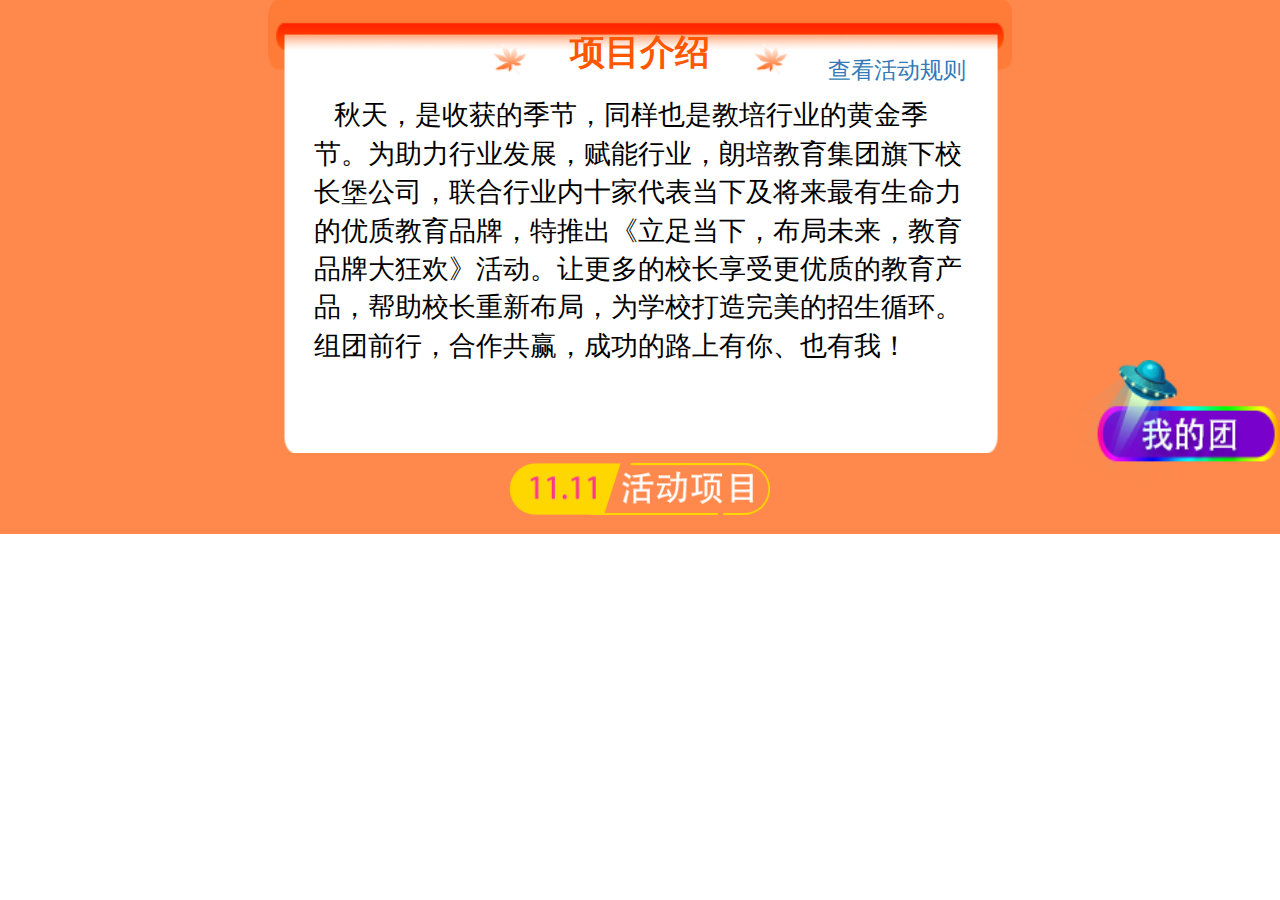
<file: index.html>
<!DOCTYPE html>
<html>
<head>
	<meta charset="UTF-8">
	<meta name="viewport" content="width=device-width,initial-scale=1" />
	<link rel="stylesheet" type="text/css" href="css/bootstrap.css"/>
	<link rel="stylesheet" type="text/css" href="css/index.css"/>
	<link rel="stylesheet" href="css/bootstrapValidator.min.css">
	<script src="js/jquery.js" type="text/javascript" charset="utf-8"></script>
	<script src="js/bootstrap.js" type="text/javascript" charset="utf-8"></script>
	<script src="js/flexible.js" type="text/javascript" charset="utf-8"></script>
	 <script src="js/layer/layer.js"></script>
	<script src="js/bootstrapValidator.min.js"></script>
	<title>立足当下，布局未来，教育品牌大狂欢</title>
</head>
<style type="text/css">
</style>
<body>
	<div class="bj">
		<div style="width: 100%;text-align: center" id="banner">
		</div>
		<!--浮动按钮-->
		<div class="fudong" onClick="handleGoMyRegiment()">
			<a class="myTuan" href="MyRegiment.html">
			</a>
		</div>

		<!--活动介绍-->
		<div class="txt">
			<div class="jieshao">
				<div>
					<img src="img/index/678.png" alt="">
					<h5>项目介绍</h5>
					<img src="img/index/678.png" alt="">
					<a href="#mymodal" id="mymodal-hd">查看活动规则</a>
				</div>
				<p style="text-align: left;text-indent: 20px">秋天，是收获的季节，同样也是教培行业的黄金季节。为助力行业发展，赋能行业，朗培教育集团旗下校长堡公司，联合行业内十家代表当下及将来最有生命力的优质教育品牌，特推出《立足当下，布局未来，教育品牌大狂欢》活动。让更多的校长享受更优质的教育产品，帮助校长重新布局，为学校打造完美的招生循环。组团前行，合作共赢，成功的路上有你、也有我！</p>
			</div>
		</div>
		<!--使用规则-->
		<div class="container">
			<!--活动项目-->
			<div class="sbk">
				<div class="txt1">
					<h5></h5>
				</div>
				<div id = "actItems">
					<!-- 循环正在参与的活动的项目 -->
				</div>
			</div>
		</div>
		<div class="modal fade" id="mymodal">
			<div class="modal-dialog">
				<div class="modal-content" >
					<div class="modal-header">
						<h4 class="modal-title">活动规则</h4>
					</div>
					<div class="modal-body" >
						<ul class="list-unstyled" style="text-align: left;color: #ffffff">
							<li>1.一家机构仅限1人参与；</li>
							<li>2.拼团开启后，30分钟内付款有效；</li>
							<li>3.报名提交信息：姓名+电话+所在城市；</li>
							<li>4.所团优惠券仅限使用一次；</li>
							<li>5.所团优惠券，需在活动期间使用。11月12日24点后，优惠券失效；</li>
							<li>6.因活动期间，客户参与量大，客户成功团购后，服务人员会与活动结束后5日内，进行回访跟进；</li>
							<li>7.因区域重复等原因无法合作的机构，活动后7日内返还团购款。</li>
						</ul>
					</div>
					<div class="modal-footer">
					</div>
				</div>
			</div>
			<div class="close-box">
				<button class="close" data-dismiss="modal">
                    <span aria-hidden="true" >
                        <img src="./img/index/close.png" class="img-close" style="z-index: 1000">
                    </span>
					<span class="sr-only">Close</span>
				</button>
			</div>
		</div>
	</div>
</body>
<script type="text/javascript">

$(function(){
	$.get('http://wx.xiaozhangbao.com/Eleven/activity/getActicity',function(res){
        sessionStorage.setItem('activityId',res.id);
        // console.log(res.id);
		var actUrl = "";
		var actitemdiv = "";
		if(res != null){
			actUrl += '<img src="http://wx.xiaozhangbao.com/Eleven/static/bin/upload/apptemplate/img/'+ res.logo +'" class="img-responsive" style="display: inline-block" />';
			$('#banner').html(actUrl);
			$('#actP').html(res.remark);
			var activityId = res.id;
			$.get('http://wx.xiaozhangbao.com/Eleven/activityItem/queryByActivityId/'+activityId,function(resu){
			    // console.log(resu);
				for(var i = 0; i < resu.length; i++){
                    var mark = resu[i].remark;
                    if(mark.length>40){
                        mark = mark.substr(0,40)+ "..." ;
					}else{
                        mark=mark;
					}
                    actitemdiv 	+=  `<div class="box-xm">
						<div class="box-img">
							<a href="#">
								<img onClick="getDatil(${resu[i].id })" src="http://wx.xiaozhangbao.com/Eleven/static/bin/upload/apptemplate/img/${resu[i].logo}">
							</a>
						</div>
						<div class="des">
							<h6>${resu[i].itemName}</h6>
							<span>3人团项目</span>
							<p>${mark}</p>
							<div class="can-t">
								<div class="t-xm">
									<span>￥${resu[i].newprice}</span>
									<div>
										<span><s>原价￥${resu[i].oldprice}</s></span>
									</div>
								</div>
								<div class="t-go">
									<a href="#" onClick="goCollage(${resu[i].id})">去参团</a>
								</div>
							</div>
						</div>
					</div>`;
				}
				// console.log(actitemdiv);
				$('#actItems').html(actitemdiv);
			},'json');
			var str = res.remark;
			var str1 = str.slice(0,24);
            console.log(str1);
            res.remark= str1+"...";
		}

	},'json');
});
//活动规则
$("#mymodal-hd").click(function(){
    $("#mymodal").modal("toggle");
})
//点击我的团
function handleGoMyRegiment(){
    var userId = sessionStorage.getItem('userId');
    if(userId ){
        // sessionStorage.setItem('actItemId',itemid);
        window.location = "MyRegiment.html";
    }else{
        window.location = "login.html";
    }
}

//点击图片去详情页
function getDatil(itemid){
    var userId = sessionStorage.getItem('userId');
    if(userId != null ){
        sessionStorage.setItem('actItemId',itemid);
        window.location="details.html";
    }else{
        window.location = "login.html";
    }
}

//去参团
function goCollage(itemid){
    var userId = sessionStorage.getItem('userId');
    if(userId != null ){
        sessionStorage.setItem('actItemId',itemid);
        window.location="collage.html";
    }else{
        window.location = "login.html";
    }
}
function handleGoMyRegiment(){
    var userId = sessionStorage.getItem('userId');
    if(userId ){
        // sessionStorage.setItem('actItemId',itemid);
        window.location = "MyRegiment.html";
    }else{
        window.location = "login.html";
    }
}
</script>
</html>
</file>
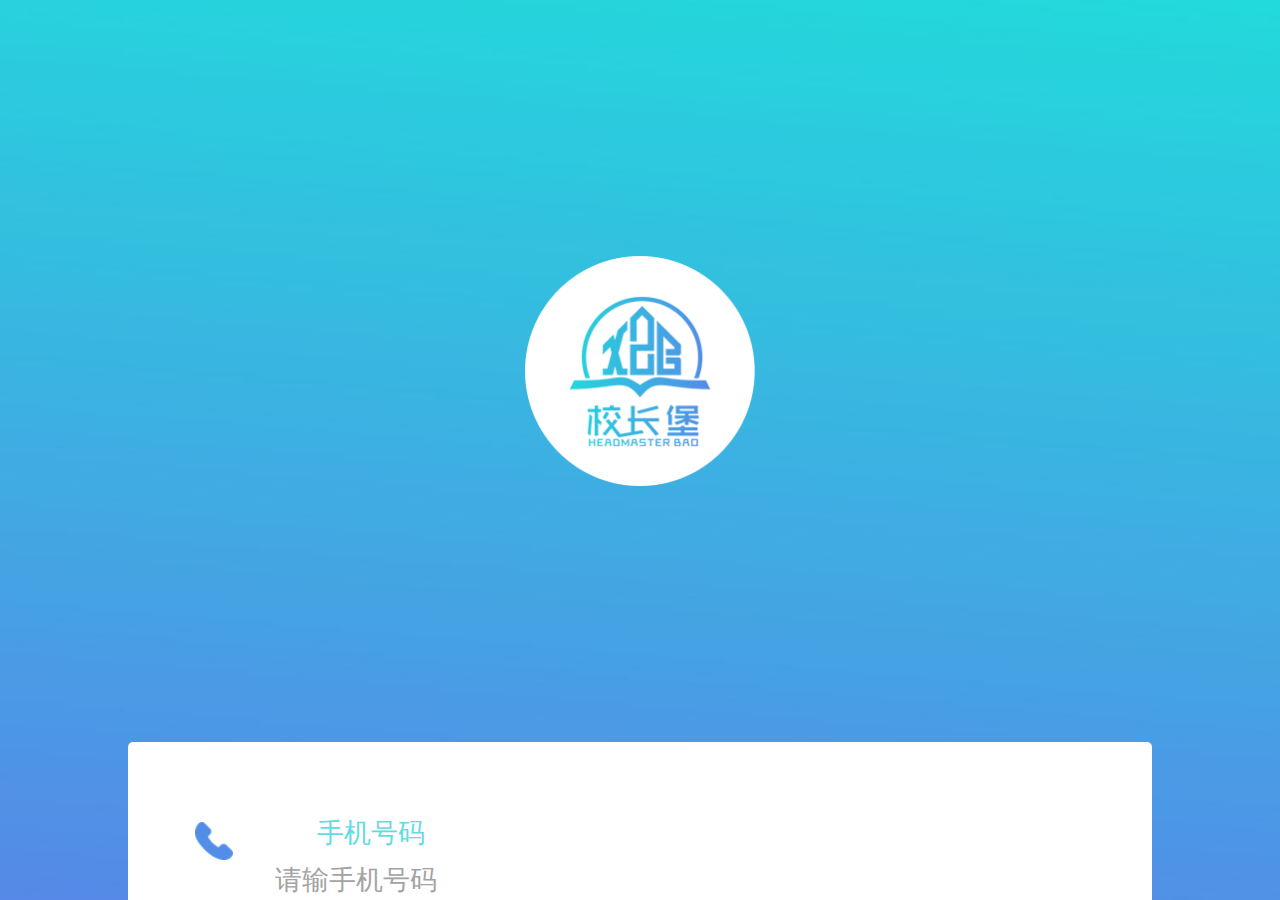
<file: collage.html>
<!DOCTYPE html>
<html lang="en">
<head>
    <meta charset="UTF-8">
    <meta name="viewport" content="width=device-width,initial-scale=1" />
    <link rel="stylesheet" href="css/bootstrap.css">
    <link rel="stylesheet" href="css/jquery-ui.css">
    <link rel="stylesheet" href="css/jquery-ui.css">
    <link rel="stylesheet" href="css/bootstrap-theme.css">
    <link rel="stylesheet" href="css/bootstrap-theme.css">
    <link rel="stylesheet" href="css/collage.css">
    <script src="js/jquery.js"></script>
    <script src="js/flexible.js"></script>
    <script src="js/bootstrap.js"></script>
    <script src="js/jquery-ui.js"></script>
    <script src="js/distpicker.js"></script>
    <script src="js/layer/layer.js"></script>
    <script src="./js/util.js"></script>
    <title>拼团详情</title>
	<style>
		.addnum-block{
            display:block;
        }
        .addnum-none{
            display:none;
        }
	</style>
</head>
<body>
<div class="bj"  >
    <!--banner-->
    <div style="text-align: center">
        <img src="img/index/banner2.jpg" class="img-responsive" style="display: inline-block">
    </div>
    <!--浮动按钮-->
        <div class="fudong" onClick="handleGoMyRegiment()"></div>

    <!--项目介绍-->
    <div class="txt">
        <div class="jieshao" id="itemDetails">
        </div>
    </div>
    <div class="container">
        <div class="d-color">
            <!--参与拼团-->
            <div class="box2">
                <!--系统团-->
                <div class="fen-xian">
                    <p style="margin: 0">小伙伴都在发起拼团，您可以直接参与</p>
                    <div id="xtTuan" >
                    </div>
                </div>
            </div>
            <!--加价购-->
            <div class="jia-go" id="jjGo">
                <p>加价购</p>
                <div class="box-yichu" >
                    <div class="yichu">
                        <div id="zProject">
                            <!--<div>-->
                                <!--<span>1380元</span>-->
                                <!--<img src="img/index/aishengyin.png">-->
                            <!--</div>-->
                        </div>
                        <div class="jia" style="width: 20px; text-align: center">
                            <span>+</span>
                        </div>
                        <!--<div class="xmChild" style="margin-right:5px;">-->
                            <!--<div>-->
                                <!--<input type="checkbox">-->
                                <!--<span >1380元</span>-->
                                <!--<img src="img/index/aishengyin.png">-->
                            <!--</div>-->
                        <!--</div>-->
                    </div>
                </div>
                <div class="shanchu">
                    <!--原价-->
                    <s><span id="originalPrice"></span></s>
                    <input type="hidden" id="originalPrice1" value="">
                    <!--优惠价-->
                    <a class="btn-2" id="isCollageGroup"></a>
                    <input type="hidden" id="isCollageGroup1" value="">
                </div>
            </div>
        </div>
        <!--项目详情-->
        <div class="detils" >
            <div id="itemContest">
            </div>
        </div>
    </div>
    <!--价格按钮-->
    <div class="anniu">
        <div class="btn-box1">
            <button class="btn1" id="yuanjia" value="">原价3000元</button >
        </div>
        <div class="btn-box2">
            <button class="btn1" id="kaituan"value="">我要开团 1380元</button>
        </div>
    </div>

    <div class="modal fade" id="mymodal">
        <div class="modal-dialog">
            <div class="modal-content" >
                <div class="modal-header">

                    <h4 class="modal-title">完善信息</h4>
                </div>
                <div class="modal-body" >
                    <div  id="distpicker" class="m-div">
                        <div>
                            <select id="province" value="" data-province="--选择省--" style="width: 30%">
                            </select>
                        </div>
                        <div>
                            <select id="city" value="" data-city="--选择市--"  style="width: 30%">
                            </select>
                        </div>
                        <div>
                            <select  id="ream" value="" data-district="--选择区--" style="width: 30%">
                            </select>
                        </div>
                    </div>
                </div>
                <div class="modal-footer">
                    <button class="btn btn-primary" id="handleCityInfo">确定</button>
                </div>
            </div>
        </div>
        <div class="close-box">
            <button class="close" data-dismiss="modal">
                    <span aria-hidden="true" >
                        <img src="./img/index/close.png" class="img-close">
                    </span>
                <span class="sr-only">Close</span>
            </button>
        </div>
    </div>
    <div class="modal fade" id="mymodal1">
        <div class="modal-dialog">
            <div class="modal-content">
                <div class="modal-header">
                    <button class="close" data-dismiss="modal">
                        <span aria-hidden="true">x</span>
                        <span class="sr-only">Close</span>
                    </button>
                    <h4 class="modal-title">温馨提示</h4>
                </div>
                <div class="modal-body">
                    <p>恭喜您，拼团成功！请于11月11日当天进入活动页【我的团】进行项目付费</p>
                </div>
                <div class="modal-footer">
                    <button class="btn btn-primary" id="guanbi">知道了</button>
                </div>
            </div>
        </div>
    </div>

    <div class="modal fade" id="mymodal2">
        <div class="modal-dialog">
            <div class="modal-content">
                <div class="modal-header">
                    <button class="close" data-dismiss="modal">
                        <span aria-hidden="true">x</span>
                        <span class="sr-only">Close</span>
                    </button>
                    <h4 class="modal-title">温馨提示</h4>
                </div>
                <div class="modal-body">
                    <p>该项目您已开过团，不可再次开团</p>
                </div>
                <div class="modal-footer">
                    <button class="btn btn-primary" id="guanbi1">知道了</button>
                </div>
            </div>
        </div>
    </div>
</div>
<input type="hidden" id="itemcont" value="">
<input type="hidden" id="groId" value="">
</body>
</html>

<script>
    $(function () {


        if(getUserId()) {
            $("#distpicker").distpicker();

            // $("#mymodal").modal("toggle");

            $('#guanbi').click(function () {
                $("#mymodal1").modal("hide");
            })

            $('#fenxiang').click(function () {
                $("#mymodal2").modal("toggle");
            })
            $("#guanbi1").click(function () {
                $("#mymodal2").modal("hide");
            })

            console.log(sessionStorage.getItem('activityId'))
            console.log(sessionStorage.getItem("actItemId"))
            console.log(getUserId())

            var activity = sessionStorage.getItem('activityId');
            var userId = getUserId();
            var projectId = sessionStorage.getItem("actItemId");

            var newPrice = 0;
            var oldPrice = 0;


            //判断用户状态
            function backStatus(id) {
                $.ajax({
                    url: baseURL + '/user/backStatus/' + id,
                    type: 'get',
                    success: function (res) {
                        console.log(res);
                        return res.status;
                    },
                    error: function (error) {
                        console.log(error)
                    }
                })
            }

            //判断是否参团
            function backColStatus(userId, itemId) {
                $.ajax({
                    url: baseURL + '/collage/backColStatus/' + userId + '/' + itemId,
                    tpype: 'get',
                    success: function (res) {
                        console.log(res)
                        return res.status
                    },
                    error: function (error) {
                        console.log(error)
                    }
                })
            }

            //获取项目信息
            $.ajax({
                url: baseURL + '/activityItem/getItemById/' + projectId,
                type: 'get',
                success: function (res) {
                    if (res) {
                        var {contents, groupPeople, id, itemId, itemName, logo, newprice, oldprice, picture, remark, status} = res;
                        var htmlRemark = "";
                        htmlRemark += ` <div>
                                            <img src="img/index/678.png" alt="">
                                            <h5>项目介绍</h5>
                                            <img src="img/index/678.png" alt="">
                                        </div>
                                        <p style="text-align: left;text-indent: 20px">123${remark}</p>`;

                        $('#itemDetails').html(htmlRemark);
                        var html = "";
                        html += ` <div>
                                        <h5></h5>
                                    </div>
                                    <div>
                                       <p id="title" style="text-indent: 20px; text-align: left">${contents}</p>
                                    </div>
                              `;
                        $('#itemContest').html(html);
                        var htmlzProject = "";
                        htmlzProject += `<div>
                                <span>${newprice}元</span>
                                <img src="http://wx.xiaozhangbao.com/Eleven/static/bin/upload/apptemplate/img/${logo}">
                                <input type="hidden" id="item${id}new" value="${newprice}">
                                <input type="hidden" id="item${id}old" value="${oldprice}">
                            </div>
                        `;
                        $("#zProject").html(htmlzProject);
                        newPrice = parseInt($('#item' + id + 'new').val());
                        oldPrice = parseInt($('#item' + id + 'old').val());
                        $('#originalPrice').text('原价' + oldPrice+'元');
                        $('#isCollageGroup').text('优惠购' + newPrice+'元');
                        $('#originalPrice1').val(oldPrice);
						$('#isCollageGroup1').val(newPrice);
                        $('#yuanjia').text("原价"+res.oldprice+"元");
						$('#yuanjia').val(res.oldprice);
						$('#kaituan').text("我要开团 "+res.newprice+"元");
						$('#kaituan').val(res.newprice);
						$('#itemcont').val(res.itemName);
						console.log($('#isCollageGroup1').val());

                    }
                    console.log(res);
                },
                error: function (error) {
                    console.log(error);
                }
            });

            var itemUserId = 0;
            //获取系统拼团的信息GET /api/getCollages
            $.ajax({
                url: baseURL + '/collage/getCollages/' + activity + "/" + projectId + '/' + userId,
                type: "get",
                success: function (res) {
                    console.log(res);
                    if (res) {
                        var data = res;
                        var html = "";
                        for (var p of data) {
							$('#groId').val(p.id);
                            var {addnum, groupnum, id, itemId, itemName, newPrice, status, userId} = p
                            itemUserId = p.userId;
                            // console.log(itemUserId);
                            if(itemUserId==-1){
                                html += `<p style="margin: 0;padding-top:.2rem;padding-left: .3rem;color: #FF5700; font-size: .3rem">系统团</p>`
                            }else{
                                html += `<p style="margin: 0;padding-top:.2rem;padding-left: .3rem;color: #FF5700; font-size: .3rem">我的团</p>`
                            }
							puid = p.id;
                            html += `
                                        <div class="box1" >
                                            <div class="img-box">
                                                <div class="leader">
                                                    <img src="img/index/leader.png" class="img-t">
                                                       <img id="addnum0" src="img/index/pic1.png" alt="">
                                                </div>
                                                <div id="addnum1" class="addnum-block">
                                                    <img src="img/index/wcy.png" alt="">
                                                </div>
                                                <div id="addnum2" class="addnum-block">
                                                    <img src="img/index/wcy.png" alt="">
                                                </div>

                                                <div id="addnum3" class="addnum-none">
                                                    <img src="img/index/pic2.png" alt="">
                                                </div>
                                                <div id="addnum4" class="addnum-none">
                                                    <img src="img/index/wcy.png" alt="">
                                                </div>

                                                <div id="addnum5" class="addnum-none">
                                                    <img src="img/index/pic2.png" alt="">
                                                </div>
                                                <div id="addnum6" class="addnum-none">
                                                    <img src="img/index/pic4.png" alt="">
                                                </div>
                                                <div class="btn1">
                                                    <a class="btn-1" id="cantuan" onclick="xtcantuan(${id},${newPrice})">参团${newPrice}元</a>
                                                </div>
                                            </div>
                                        </div>
                                        <div class="chengt" style="border-bottom: 1px solid #ff894c;">
                                            <span>还差${groupnum - addnum}人成团,</span>
                                            <p class="djs interval">剩余时间01天12小时12分钟12秒</p>
                                            <span style="display: none"> 活动已结束</span>
                                        </div>
                                    `;

									$('#xtTuan').html(html);

									if(addnum==0){
										 $('#addnum0').removeClass("addnum-block").addClass('addnum-none');
										 $('#addnum1').removeClass("addnum-block").addClass('addnum-none');
										 $('#addnum2').removeClass("addnum-block").addClass('addnum-none');
									 }
									if(addnum==2){
										console.log(222222222);
										$('#addnum1').removeClass("addnum-block").addClass('addnum-none');
										$('#addnum2').removeClass("addnum-block").addClass('addnum-none');
										$('#addnum3').removeClass('addnum-none').addClass('addnum-block');
										$('#addnum4').removeClass('addnum-none').addClass('addnum-block');
									}
									if(addnum==3){
										$('#addnum1').removeClass("addnum-block").addClass('addnum-none');
										$('#addnum2').removeClass("addnum-block").addClass('addnum-none');
										$('#addnum5').removeClass('addnum-none').addClass('addnum-block');
										$('#addnum6').removeClass('addnum-none').addClass('addnum-block');
									}


									//获取加价购
									$.ajax({
										url: baseURL + '/purchase/getPurchases/' + itemId,
										type: "get",
										success: function (res) {
											console.log(res);
											if(!res)
											{
												$("#jjGo").css("display","none");
											}
											else
											{
											for (var p of res) {
												console.log(p)
												var {actitemId, actitemName, activityId, id, logo, mainitemId, mainitemName, newprice, oldprice, status} = p
												var htmlChildJjg = "";
												htmlChildJjg += `<div class="xmChild" style="margin-right:5px;">
													<div>
														<input type="checkbox" id="item${id}" value="${id}" name="username">
														<span >${newprice}元</span>`;
                                                htmlChildJjg += `<div onClick="getDatil(${actitemId})"><img src="http://wx.xiaozhangbao.com/Eleven/static/bin/upload/apptemplate/img/${logo}"></div>`;
                                                htmlChildJjg +=	`<input type="hidden" id="item${id}new" value="${newprice}">
														        <input type="hidden" id="item${id}old" value="${oldprice}">
													        </div>
												        </div>`;

												$('.yichu').append(htmlChildJjg);

												var purLists = new Array();
												$("#item" + id).click(function () {
													var id = $(this).val();
													console.log($('#originalPrice1').val());
													console.log($('#isCollageGroup1').val());
													var oldsun = $('#originalPrice1').val();
													var newsun = $('#isCollageGroup1').val();

													if ($(this).prop('checked')) {
														purLists.push(id);
														console.log(purLists);
														newsun = parseInt(newsun) + parseInt($("#item" + id + 'new').val());
														oldsun = parseInt(oldsun) + parseInt($("#item" + id + 'old').val());

														$('#originalPrice').text(oldsun + '原价');
														$('#isCollageGroup').text(newsun + '元购');

														$('#originalPrice1').val(oldsun);
														$('#isCollageGroup1').val(newsun);
													} else {
														for (var i = 0; i < purLists.length; i++) {
															if (purLists[i] == $(this).val()) {
																purLists.splice(i);
															}
														}

														newsun = parseInt(newsun) - parseInt($("#item" + id + 'new').val());
														oldsun = parseInt(oldsun) - parseInt($("#item" + id + 'old').val());


														$('#originalPrice').text(oldsun + '原价');
														$('#isCollageGroup').text(newsun + '元购');

														$('#originalPrice1').val(oldsun);
														$('#isCollageGroup1').val(newsun);
													}

												});
												console.log(purLists);
												$('#isCollageGroup').off().on('click', function () {
													var uId = sessionStorage.getItem('userId');
													var aId = sessionStorage.getItem('actItemId');
													var atId = sessionStorage.getItem('activityId');
													if(uId != null ){
														var gId = $('#groId').val();
														if(purLists == null || purLists.length < 1)
														{
															purLists.push(-1);
														}
														$.ajax({
															url: baseURL + '/user/backStatus/' + uId,
															type: 'get',
															success: function (res) {
																if (res.status == 200) {
																	var price = $('#isCollageGroup1').val();
																	$.ajax({
																		url: baseURL + '/collage/backColStatus/' + uId + '/' + gId,
																		tpype: 'get',
																		success: function (res) {
																			if (res.messId == -1) {
																				joinCollage(activityId, actitemId, uId, gId, purLists, price, itemUserId);
																				var ic = $("#itemcont").val();
																				createOrder(uId,actitemId,activityId,2,ic,price);
																			}else{
																				layer.msg("您已参过此团");
																				return;
																			}
																		},
																		error: function (error) {
																			console.log(error)
																		}
																	})
																} else {
																	$("#mymodal").modal("toggle");
																}
															},
															error: function (error) {
																console.log(error)
															}
														})
													}else{
														window.location = "login.html";
													}
												})

											}
										}
										},
										error: function (error) {
											console.log(error)
										}
									});
                        }
                        ;
                        //$('#xtTuan').html(html);
                    }
                },
                error: function (error) {
                    console.log(error);
                }
            })


            // 填写地址信息
            $('#handleCityInfo').click(function () {
                console.log("1")
                if ($('#province').val() == "" || $("#province").val() == null) {
                    layer.msg("请选择您所在的省份");
                } else if ($('#city').val() == "" || $('#city').val() == null) {
                    layer.msg("请选择您所在的城市");
                } else if ($('#ream').val() == "" || $("#ream").val() == null) {
                    layer.msg("请选择您所在的区或县");
                } else {
					var uId = sessionStorage.getItem('userId');
					console.log("uId"+uId)
					if(uId != null){
						$.ajax({
							url: baseURL + '/user/perfectInfo',
							type: 'post',
							data: {
								id: sessionStorage.getItem('userId'),
								province: $('#province').val(),
								city: $('#city').val(),
								area: $('#ream').val(),
							},
							success: function (res) {
								console.log(res)
								if (res.setIsok) {
									$("#mymodal").modal("hide");
									layer("信息填写成功,您可以发起拼团了");
								}
							},
							error: function (error) {
								console.log(error)
							}
						})
					}else{
						window.location = "login.html";
					}
                }
            })
        }else{
            location.href="login.html";
        }

		//原价购买
		$("#yuanjia").click(function(){
			var uId = sessionStorage.getItem('userId');
			$.get(baseURL + '/user/backStatus/' + uId,function(res){
				if(res.isok){
					var uId = sessionStorage.getItem('userId');
					var aId = sessionStorage.getItem('actItemId');
					var atId = sessionStorage.getItem('activityId');
					var ic = $("#itemcont").val();
					var ip = $("#yuanjia").val();
					createOrder(uId,atId,aId,3,ic,ip);
				}else{
					$("#mymodal").modal("toggle");
				}
			})
		});

		//开团购买
		$("#kaituan").click(function(){
			var uId = sessionStorage.getItem('userId');
			var atId = sessionStorage.getItem('activityId');
			var aId = sessionStorage.getItem('actItemId');
			$.get(baseURL + '/user/backStatus/' + uId,function(res){
				if(res.isok){
					$.get(baseURL + '/user/backOpenStatus/' + atId + '/' + aId + '/' + uId,function(res){
						if(res.isok){
							layer.msg("您已开过此团。");
							return;
						}else{
							var purs = new Array();
							purs.push(0);
							$.ajax({
								url:baseURL+'/collage/openCollage',
								type:"post",
								traditional: true,
								data:{
									activityId:atId,
									act_itemId:aId,
									userId:uId,
									purList:purs,
									price:$('#isCollageGroup1').val(),
									groupuserId:uId
								},
								success:function (res){console.log(res)},
								error :function (error){console.log(error)}
							})
							var ic = $("#itemcont").val();
							var ip = $("#kaituan").val();
							createOrder(uId,aId,atId,3,ic,ip);
						}
					})
				}else{
					$("#mymodal").modal("toggle");
				}
			})
		});
    })

            //参团
            function joinCollage(activityId, act_itemId, userId, groupId, purList, price, groupuserId) {
                $.ajax({
                    url: baseURL + '/collage/joinCollage',
                    type: "post",
                    traditional: true,
                    data: {
                        activityId: activityId,
                        act_itemId: act_itemId,
                        userId: userId,
                        groupId: groupId,
                        purList: purList,
                        price: price,
                        groupuserId: groupuserId,
                    },
                    success: function (res) {
                        console.log(res)
                    },
                    error: function (error) {
                        console.log(error)
                    }
                })

            }
    function getDatil(itemid){
            window.location="details.html?itemid="+itemid;
    }
	//系统参团
	//joinCollage(activityId, act_itemId, userId, groupId, purList, price, groupuserId)
	function xtcantuan(id,newPrice){
		var activityId = sessionStorage.getItem('activityId');
		var actItemId = sessionStorage.getItem('actItemId');
		var uId = sessionStorage.getItem('userId');

		var purList = [];
		if(uId != null ){
			$.ajax({
				url: baseURL + '/user/backStatus/' + uId,
				type: 'get',
				success: function (res) {
					if (res.isok) {
						$.ajax({
							url: baseURL + '/collage/backColStatus/' + uId + '/' + id,
							tpype: 'get',
							success: function (res) {
								if (res.messId == -1) {
									purList.push(0);
									joinCollage(activityId, actItemId, uId, id, purList, newPrice, -1);
									var ic = $("#itemcont").val();
									createOrder(uId,activityId,actItemId,1,ic,newPrice);
								}else{
									layer.msg("您已参过此团");
									return;
								}
							},
							error: function (error) {
								console.log(error)
							}
						})
					} else {
						$("#mymodal").modal("toggle");
					}
				},
				error: function (error) {
					console.log(error)
				}
			})
		}else{
			window.location = "login.html";
		}
	}

	//点击我的团
	function handleGoMyRegiment(){
		var userId = sessionStorage.getItem('userId');
		if(userId != null ){
			window.location = "MyRegiment.html";
		}else{
			window.location = "login.html";
		}
	}


	time=setInterval(function(){
		var target = new Date("2018/11/12 23:59").getTime();
		var now=new Date();
		var date=now;
		var sZong=parseInt((target-now)/1000);
		dates=parseInt(sZong/(3600*24));
		hours=parseInt(sZong%(3600*24)/3600);
		mins=parseInt(sZong%3600/60);
		s=sZong%60;
		$(".interval").html("剩余时间"+dates+"天"+hours+"小时"+mins+"分钟"+s+"秒")
		if(dates<=0&&hours<=0&&mins<=0&&s<=0){
			$(".interval").html("活动已结束");
		}
	},1000);

	//1,参团支付 2,系统团支付 3,直接支付
	function createOrder(userId,activityId,itemId,type,tradeBody,totalFee) {
		$.ajax({
			async: true,
			type: "POST",
			url: "http://wx.xiaozhangbao.com/Eleven/payOrder/newOrder",
			data: {
				"userId": userId,
				"activityId": activityId,
				"itemId": itemId,
				"type": type,
				"tradeBody": tradeBody,
				"totalFee": totalFee,
			},
			dataType: 'json',
			success: function (result) {
				location.href=result
			}
		});
	}
</script>
</file>
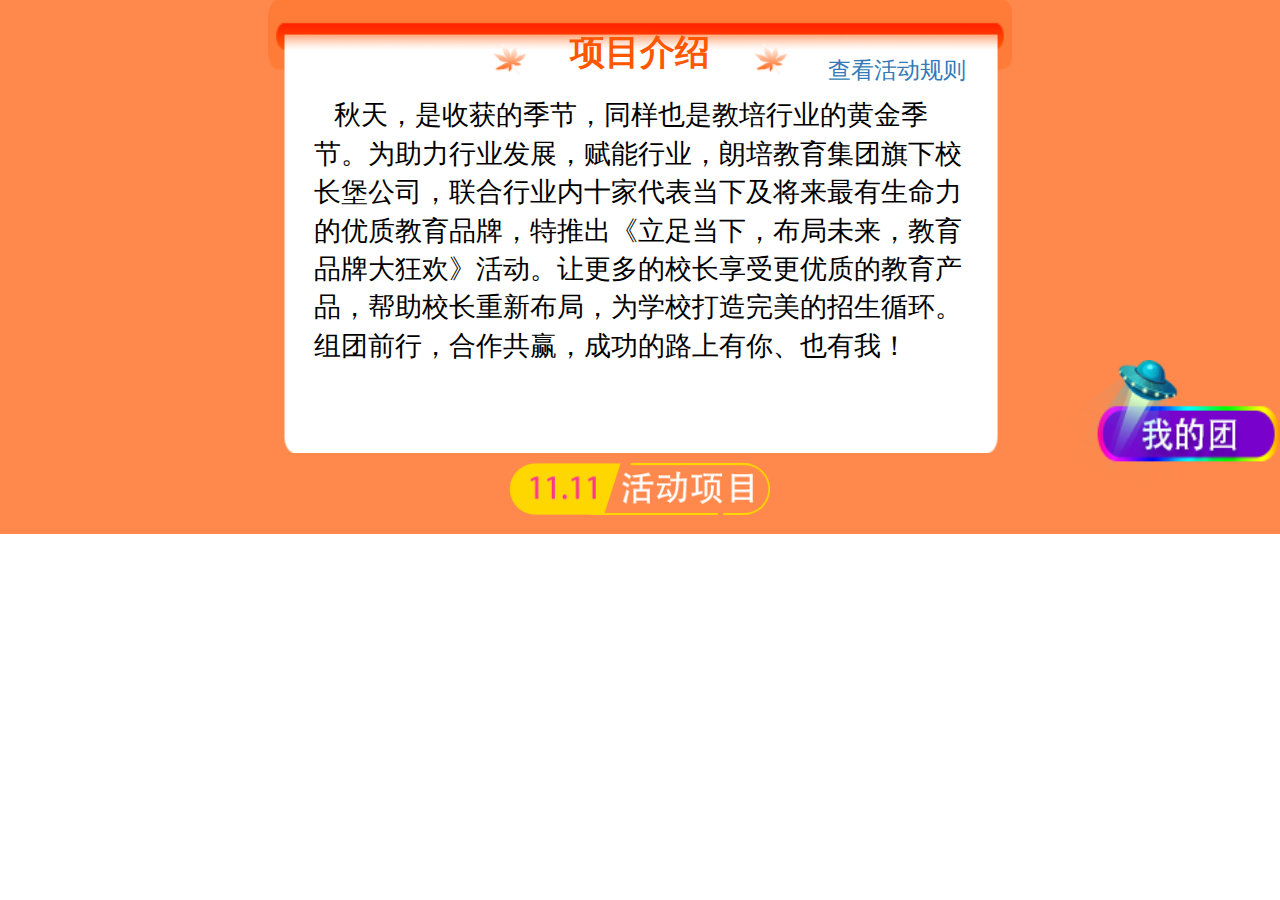
<file: details.html>
<!DOCTYPE html>
<html lang="en">
<head>
    <meta charset="UTF-8">
    <meta name="viewport" content="width=device-width, user-scalable=no, initial-scale=1.0, maximum-scale=1.0, minimum-scale=1.0">
    <meta http-equiv="X-UA-Compatible" content="ie=edge">
    <link rel="stylesheet" href="css/jquery-ui.css">
    <link rel="stylesheet" href="css/bootstrap.css">
    <link rel="stylesheet" href="css/bootstrap-theme.css">
    <link rel="stylesheet" href="css/details.css">

    <script src="js/jquery.js"></script>
    <script src="js/flexible.js"></script>
    <script src="js/bootstrap.js"></script>
    <script src="js/jquery-ui.js"></script>
    <script src="js/distpicker.js"></script>
    <script src="js/layer/layer.js"></script>
    <title>立足当下，布局未来，教育品牌大狂欢</title>
</head>
<body>
<div class="bj1">
    <div>
        <!--banner-->
        <div class="jiage">
            <div style="text-align: center" id="itnBan">

            </div>
        </div>
        <!--浮动按钮-->
        <a class="myTuan" href="MyRegiment.html">
            <div class="fudong" onclick="handleGoMyRegiment()"></div>
        </a>
        <!--定框-->
    </div>
    <!--项目的介绍-->
    <div class="text-box" id="datil">

    </div>
    <!--按钮-->
    <div class="btn-down" style="">
        <a onclick="buyItem()" class="btn1" id="goumai"></a>
    </div>

    <div class="modal fade" id="mymodal">
        <div class="modal-dialog">
            <div class="modal-content" >
                <div class="modal-header">
                    <h4 class="modal-title">完善信息</h4>
                </div>
                <div class="modal-body" >
                    <div  id="distpicker"  class="m-div">
                        <div>
                            <select v-model="province" data-province="--选择省--" style="width: 30%">
                            </select>
                        </div>
                        <div>
                            <select v-model="city" data-city="--选择市--"  style="width: 30%">
                            </select>
                        </div>
                        <div>
                            <select v-model="district" data-district="--选择区--" style="width: 30%">
                            </select>
                        </div>
                    </div>
                </div>
                <div class="modal-footer">
                    <button class="btn btn-primary" @click="handleCityInfo()">确定</button>
                </div>
            </div>
        </div>
        <div class="close-box">
            <button class="close" data-dismiss="modal">
                        <span aria-hidden="true" >
                            <img src="img/index/close.png" class="img-close">
                        </span>
                <span class="sr-only">Close</span>
            </button>
        </div>
    </div>
</div>
<input type="hidden" id="actContent" value="0">
<input type="hidden" id="actPrice" value="0">
</body>

<script type="text/javascript">
    var userid = sessionStorage.getItem('userId');
    var actItemId = sessionStorage.getItem('actItemId');
    var activityId = sessionStorage.getItem('activityId');
                    var ss =search().itemid;
    $(function(){


        if   (ss){
            actItemId=ss;
        }
        console.log(actItemId);
//	if(userid != null && actItemId != null){
        if(actItemId != null){
            var banUrl = "";
            var datilDiv = "";
            var pri = "";
            $.get('http://wx.xiaozhangbao.com/Eleven/activityItem/getItemById/'+actItemId,function(res){
                if(res != null){
                    $('#actContent').val(res.itemName);
                    $('#actPrice').val(res.oldprice);
                    banUrl = '<img src="http://wx.xiaozhangbao.com/Eleven/static/bin/upload/apptemplate/img/'+ res.picture +'" class="img-responsive" style="display: inline-block" />';
                    $('#itnBan').html(banUrl);
                    datilDiv += '<div>\
								<h5>项目详情</h5>\
							</div>\
							<div>'+res.contents+'</div>';
                    $('#datil').html(datilDiv);
                    pri = res.oldprice + "元购买";
                    $('#goumai').html(pri);
                }
            },'json');
        }else{
            window.location = "index.html";
        }
    });

    //直接购买
    function buyItem(){
        var userId = 12
        alert(actItemId)
        if(userId != null && actItemId != null){
            var content = $('#actContent').val();
            var price = $('#actPrice').val();
            alert("userId---"+userId+"--activityId---"+activityId+"--actItemId---"+actItemId+"--content---"+content+"--price---"+price)
            createOrder(userId,activityId,actItemId,content,price);
        }else{
//		window.location = "index.html";
            $('#mymodal').show();
        }
    }

    //1,参团支付 2,系统团支付 3,直接支付
    function createOrder(userId,activityId,itemId,tradeBody,totalFee) {
        $.ajax({
            async: true,
            type: "POST",
            url: "http://wx.xiaozhangbao.com/Eleven/payOrder/newOrder",
            data: {
                "userId": userId,
                "activityId": activityId,
                "itemId": actItemId,
                "type": 3,
                "tradeBody": tradeBody,
                "totalFee": 0.01,
            },
            dataType: 'json',
            success: function (result) {
                // alert(result);
                location.href=result.data
            }
        });
    }
    function handleGoMyRegiment(){
        var userId = 12;

    }

    //获取数据
    function search(){
        var searchObj={}
        if(location.search!=""){
            var search=location.search.slice(1);//"_ijt=uius89iamtsiffau6gdjhdkjmn"
            if(search.indexOf("&")!=-1){
                var arr=search.split("&");
                for(var str of arr){
                    var [key,value]=str.split("=");
                    if(!(key in searchObj))
                        searchObj[key]=value
                    else
                        searchObj[key]=[].concat(searchObj[key],value);
                }
            }else{
                var [key,value]=search.split("=");
                searchObj[key]=value;
            }
        }
        return searchObj;
    }
</script>

</html>
</file>
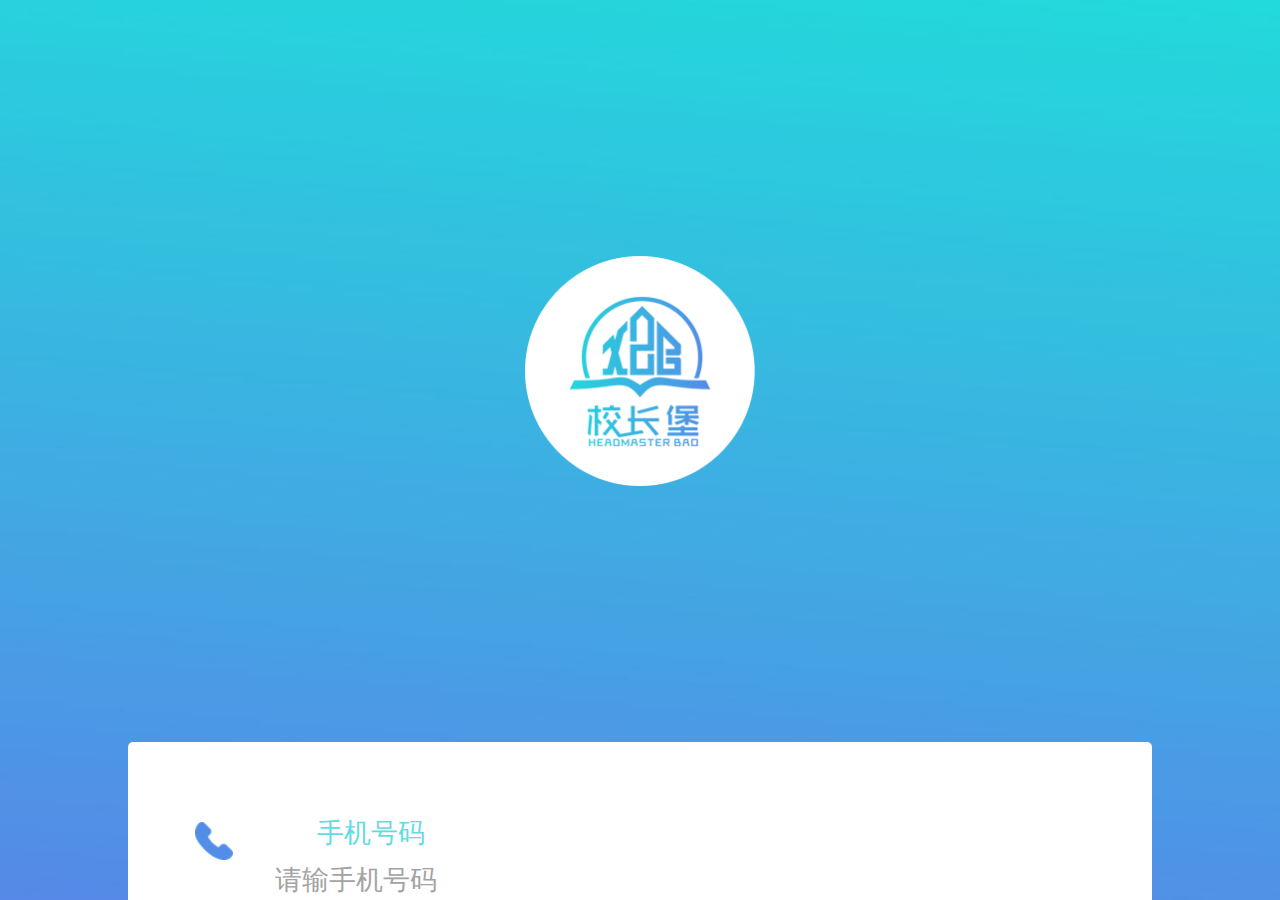
<file: login.html>
<!doctype html>
<html lang="en">
<head>
    <meta charset="UTF-8">
    <meta http-equiv="X-UA-Compatible" content="ie=edge">
    <meta name="viewport" content="width=device-width, user-scalable=no, initial-scale=1.0, maximum-scale=1.0, minimum-scale=1.0">
    <link rel="stylesheet" href="./css/jquery-ui.css">
    <link rel="stylesheet" href="./css/bootstrap.css">
    <link rel="stylesheet" href="./css/bootstrap-theme.css">
    <link rel="stylesheet" href="./css/login.css">
    <script src="./js/jquery.js"></script>
    <script src="./js/flexible.js"></script>
    <script src="./js/bootstrap.js"></script>
    <script src="./js/jquery-ui.js"></script>
    <script src="./js/distpicker.js"></script>
    <script src="./js/layer/layer.js"></script>
    <script src="./js/util.js"></script>
    <title>立足当下，布局未来，教育品牌大狂欢</title>
</head>
<body>
    <div class="login">
        <div class="login-bk-img " >
            <!-- logo -->
            <div class="login-tb-img">
                <img src="img/login/logo.png">
            </div>
            <!-- 登录框 -->
            <div class="box">
                <div class="login-border" >
                    <div class="login-border-box">
                        <p>手机号码</p>
                        <div class="form-phone">
                            <img class="icon" src="img/login/iphone.png" alt="">
                            <input id="phone" type="text" value="" placeholder="请输手机号码" name="uphone" required>
                        </div>
                    </div>
                    <div class="login-border-box1">
                        <p>验证码</p>
                        <div class="form-yzm">
                            <img class="icon" src="img/login/Shape-8.png" alt="">
                            <input type="text" placeholder="请输入验证码" value=""  id="yzm" name="code" required>
                            <a class="btn btn1"  id="handleGetYzm" >
                                <img src="img/login/yz.png">
                            </a>
                            <span class=" btn1 ji-shi" style="display: none"></span>
                            <a class="btn btn2"  id="handleGetYzm1" style="display: none">
                                <img src="img/login/cxyz.png">
                            </a>
                        </div>
                    </div>
                    <div class="login-btn-dl">
                        <button class="btn login-btn" id="loginDj">登录</button>
                    </div>
                </div>
            </div>
        </div>
    </div>
</body>
<script>
    $(function (){
        var baseURL="http://wx.xiaozhangbao.com/Eleven";


        //获取验证码
        $('#handleGetYzm').click(function (){
            var phone=$('#phone').val();
            var reg=/^1[3-9][0-9]{9}$/;
            if (phone!=""&&reg.test(phone)){
                $.ajax({
                    type:"post",
                    url:baseURL+'/user/sendCode',
                    data:{phone:phone},
                    success:function (res){
                        if(res.status==200){
                            layer.msg("验证码发送成功");
                            $(".btn1").hide();
                            $(".ji-shi").show().html("60");
                            var timer = setInterval(Countdown,1000);
                            //获取优惠券 倒计时
                            var i=60;
                            function Countdown(){
                                if(i>1){
                                    i--;
                                    $(".ji-shi").html(i);
                                } else{
                                    clearInterval(timer);
                                    $(".ji-shi").hide()
                                    $(".btn2").show();
                                    $(".btn1").hide();
                                }
                            }
                        }else{
                            layer.msg("请稍后重试");
                        }
                    },
                    error:function(error){
                        console.log(error);
                    }
                })
            } else{
                layer.msg("您输入的电话可能有误");
            }
        })
        //重新获取验证码
        $ ('#handleGetYzm1').click(function (){
            var phone=$('#phone').val();
            var reg=/^1[3-9][0-9]{9}$/;
            if (phone!=""&&reg.test(phone)){
                $.ajax({
                    type:"post",
                    url:baseURL+'/user/sendCode',
                    data:{phone:phone},
                    success:function (res){
                        if(res.status==200){
                            layer.msg("验证码发送成功");
                            $(".btn2").hide();
                            $(".ji-shi").show().html("60");
                            var timer = setInterval(Countdown,1000);

                            //获取优惠券 倒计时
                            var i=60;
                            function Countdown(){
                                if(i>1){
                                    i--;
                                    $(".ji-shi").html(i);
                                } else{
                                    clearInterval(timer);
                                    $(".ji-shi").hide()
                                    $(".btn2").show();
                                    $(".btn1").hide();
                                }
                            }
                        }else{
                            layer.msg("请稍后重试");
                        }
                    },
                    error:function(error){
                        console.log(error);
                    }
                })
            } else{
                layer.msg("您输入的电话可能有误");
            }
        })

        $('#loginDj').click(function (){
            var phone=$('#phone').val();
            var code=$('#yzm').val();
            console.log(code);
            var reg=/^1[3-9][0-9]{9}$/;
            if (code==""){
                layer.msg("验证码不正确");
                return
            }
            if (phone!=""&&reg.test(phone)){
                $.ajax({
                    url:baseURL+"/user/validateCode/"+phone+"/"+code,
                    type:"get",
                    success:function (res){
                        console.log(res);
                        if(res.status==200){
                            setUserId(res.messId);
                            console.log(getUserId());
                            history.go(-1);
                            layer.msg('登录成功');
                        }else{
                            layer.msg('登录失败，用户名或验证码错误')
                        }
                    },
                    error:function (error){
                        console.log(error)
                    }
                })
            }else{
                layer.msg("你输入的电话号码有误");
            }
        })
    })
</script>
</html>
</file>
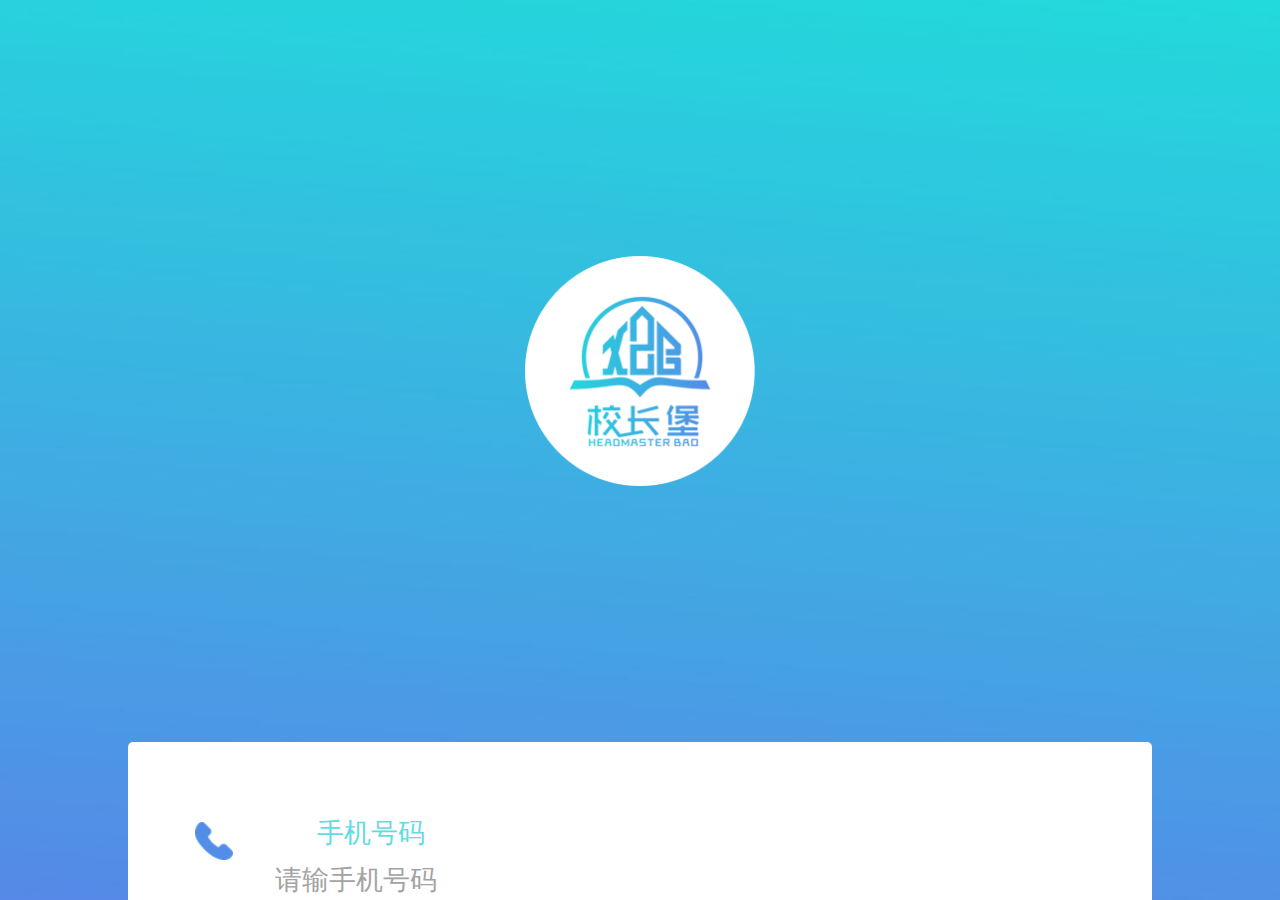
<file: MyRegiment.html>
<!DOCTYPE html>
<html lang="en">
        <meta charset="UTF-8">
        <meta http-equiv="X-UA-Compatible" content="ie=edge">
        <meta name="viewport" content="width=device-width, user-scalable=no, initial-scale=1.0, maximum-scale=1.0, minimum-scale=1.0">
        <link rel="stylesheet" href="./css/jquery-ui.css">
        <link rel="stylesheet" href="./css/bootstrap.css">
        <link rel="stylesheet" href="./css/bootstrap-theme.css">
        <link rel="stylesheet" href="./css/MyRegiment.css">
        <script src="./js/jquery.js"></script>
        <script src="./js/flexible.js"></script>
        <script src="./js/bootstrap.js"></script>
        <script src="./js/jquery-ui.js"></script>
        <script src="./js/distpicker.js"></script>
        <script src="./js/layer/layer.js"></script>
        <script src="./js/util.js"></script>
    <title>立足当下，布局未来，教育品牌大狂欢</title>
</head>
<body>
    <div class="bj3">
        <div class="container1" id="mytuanzhu">
            <div class="box1"  id="boxItem" style="display: none;">
            </div>
        </div>
    </div>
</body>
    <script>
        $(function (){
			var userId = sessionStorage.getItem('userId');
			var activityId = sessionStorage.getItem('activityId');
			var dataList;
            if(userId){
				if(userId!=null && activityId!=null){
					$.ajax({
						url:baseURL+'/myPurchase/getMyPurchases/'+userId+"/"+activityId,
						type:'get',
						success:function (res){
                                $('#boxItem').show()
							console.log("获取加价购");
							console.log(res);
							dataList=res;

							$.ajax({
                    url:baseURL+'/myCollage/getMyCollages/'+userId+"/"+activityId,
                    type:"get",
                    success:function (res){

							if (!res){
								var htmlmyTuan=`<div style="margin-top: 10px;text-align: center" id="myTuan">
									<img src="img/index/no_pic.png" style="display:inline-block;width: 5.44rem;height: 6.44rem;" class="img-responsive">
									</div>`;

								$('#mytuanzhu').html(htmlmyTuan);
								return;
                            }
                        console.log(res);

                        var data=res;
                        var html="";
                        //我的团
                        for(var p of data){
                            var {addnum,groupId,groupnum,groupuserId,id,itemId,itemName,newprice,logo,status,userId,activityId}=p;
                            html+=`
                                <div class="pintuan-box">
                                  <div class="myregiment-row-margin">
                                        <div class="myregiment-wd-position">
                                            <img src="img/index/xtt.png"  class="myregiment-wd">
                                            <img src="http://wx.xiaozhangbao.com/Eleven/static/bin/upload/apptemplate/img/${logo}" class="img-responsive myregiment-img-width">
                                        </div>
                                        <div class="myregiment-div">
                                            <h5>${itemName} (3 人团)</h5>`;

                            if(groupuserId == -1){
                                html += `<p id="paddnum${id}">已有 3 人参团</p>`;
                            }
                            else{
                                html += `<p id="paddnum${id}">已有 ${addnum} 人参团</p>`;
                            }


                            html+=`<p>价格：${newprice} 元</p>
                                        </div>
                                        <div class="myregiment-wd-button">
                                            <a class="btn1" id="status${id}" onClick="handleGoFenXiang(${groupId},${newprice},${itemId},${groupuserId},${newprice})" >去分享</a>
                                            <a class="btn1" id="ff${id}" onClick="createOrder(${userId},${activityId},${itemId},${groupuserId},'${itemName}',${newprice},${groupId})" >去付費</a>
                                            <span class="btn-12" id="status${id}ok">已成团</span>
                                        </div>
                                    </div>
                                    `;
                            var itemId=id;
                            $('#status'+itemId).click(function (){
                                location.href=''
                            })
                            //我的加价购3
                            for (var l of dataList){
                                var {subitemLogo,userId,purchaseId,newprice,mygroupId,mainitemName,mainitemId,id}=l
                                if(itemId==mygroupId){
                                    html+=`<div class="jia-go"  style="display: inline-block">
                                            <div class="box-yichu" >
                                                <div class="yichu">
                                                    <div>
                                                        <div>
                                                            <span>价格:${newprice}元</span>
                                                            <img src="${baseURL}/static/bin/upload/apptemplate/img/${subitemLogo}">
                                                        </div>
                                                    </div>
                                                </div>
                                            </div>
                                        </div>

                                    `;
                                }
                                else{

                                    html+=`<div class="jia-go"  style="display: inline-block">
                                        </div>
                                    `;

                                }
                            }
                            html+=`</div>`;
                            $('#boxItem').html(html);
                            // console.log($('#boxItem').html())
                            var id1= '#status'+itemId;
                            var id2= '#status'+itemId+'ok';
                            var id3= '#ff'+itemId;
                            if(status == 1){
                                if(groupuserId == -1 || groupnum == 3){
                                    $('#status'+itemId).hide();
                                    $('#ff'+itemId).hide();
                                    $('#status'+itemId+'ok').show();
                                }
                                else{
                                    $('#status'+itemId).show();
                                    $('#ff'+itemId).hide();
                                    $('#status'+itemId+'ok').hide();
                                }
                            }
                            else{
                                $(id1).hide();
                                // $('#status'+itemId+'ok').style.display = "none";
                                $(id2).hide();
                                $(id3).show();
                            }
                        }

                        // console.log(html);

                    },
                    error:function (error){
                        console.log(error);
                    }
                    });

						},
						error:function (error){
							console.log(error);
						}
					});

                }
            }else{
                location.href='login.html';
            }
        })


		function handleGoFenXiang(groupId,newprice,itemId,groupuserId,newprice){
            window.location.href='ShareCollages.html'+'?activityId='+sessionStorage.getItem('activityId')+'&act_itemId='+itemId+'&userId='+sessionStorage.getItem('userId')+'&groupuserId='+groupuserId+'&groupId='+groupId+"&newprice="+newprice;
        }


	//1,参团支付 2,系统团支付 3,直接支付
	function createOrder(userId,activityId,itemId,groupuserId,tradeBody,totalFee,groupId) {

		alert(tradeBody);
		if(groupuserId == -1 && groupId == -1){
			type = 3;
		}
		else if(groupuserId == -1 ){
			type = 2;
		}
		else{
			type = 1;
		}

		$.ajax({
			async: true,
			type: "POST",
			url: "http://wx.xiaozhangbao.com/Eleven/payOrder/newOrder",
			data: {
				"userId": userId,
				"activityId": activityId,
				"itemId": itemId,
				"type": type,
				"tradeBody": tradeBody,
				"totalFee": totalFee,
			},
			dataType: 'json',
			success: function (result) {
				location.href=result
			}
		});
	}
    </script>
</html>
</file>
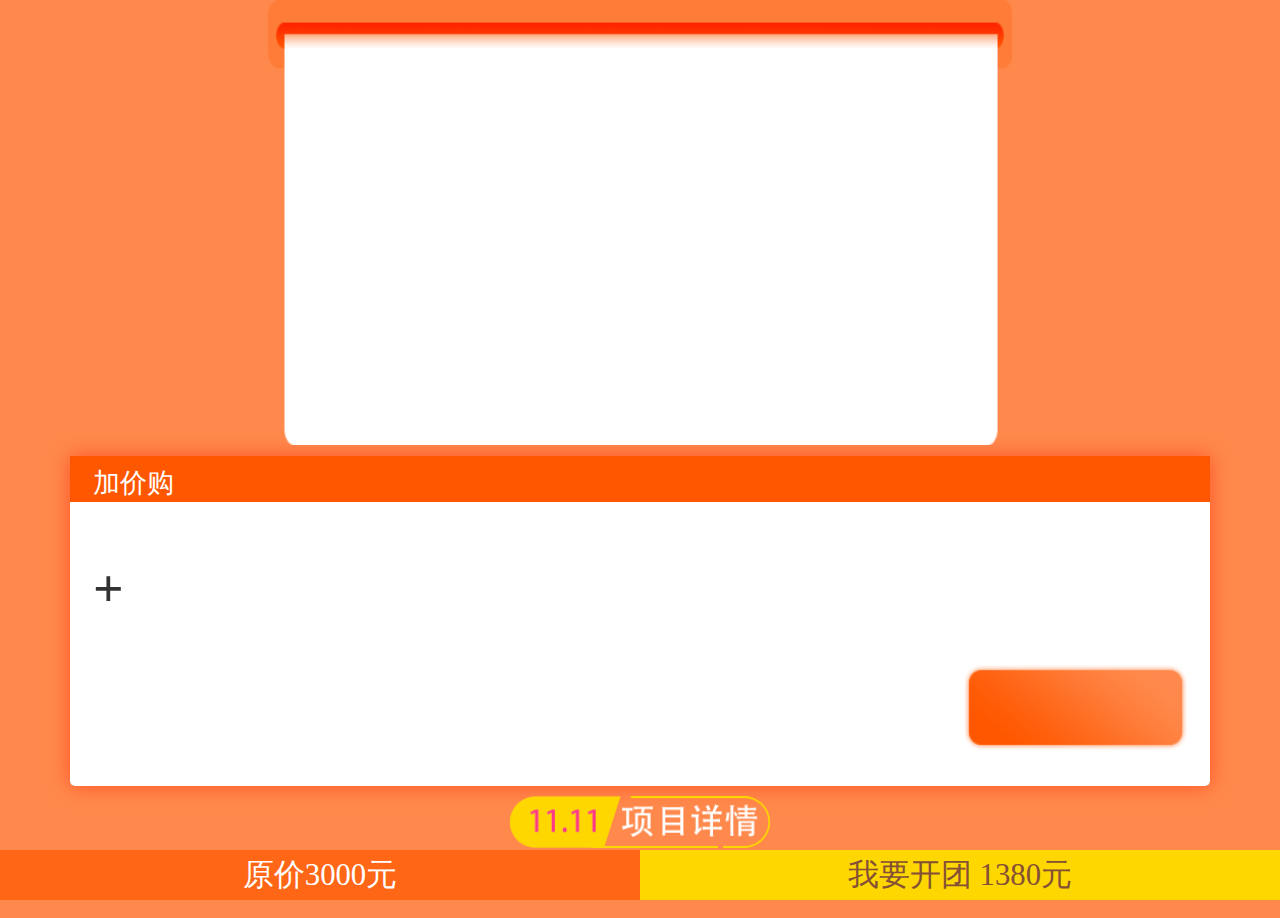
<file: ShareCollages.html>
<!DOCTYPE html>
<html lang="en">
<head>
    <meta charset="UTF-8">
    <meta name="viewport" content="width=device-width,initial-scale=1" />
    <link rel="stylesheet" href="css/bootstrap.css">
    <link rel="stylesheet" href="css/jquery-ui.css">
    <link rel="stylesheet" href="css/jquery-ui.css">
    <link rel="stylesheet" href="css/bootstrap-theme.css">
    <link rel="stylesheet" href="css/bootstrap-theme.css">
    <link rel="stylesheet" href="css/ShareCollages1.css">
    <script src="js/jquery.js"></script>
    <script src="js/flexible.js"></script>
    <script src="js/bootstrap.js"></script>
    <script src="js/jquery-ui.js"></script>
    <script src="js/distpicker.js"></script>
    <script src="js/layer/layer.js"></script>
    <script src="./js/util.js"></script>
    <title>立足当下，布局未来，教育品牌大狂欢</title>
    <style>

        .addnum-block{
            display:block;
        }
        .addnum-none{
            display:none;
        }
    </style>
</head>
<body>
    <div class="bj"  >
        <!--banner-->
        <div style="text-align: center" id="bannerhtml">
            <!--<img src="img/index/banner2.jpg" class="img-responsive" style="display: inline-block">-->
        </div>
        <!--浮动按钮-->
        <!--项目介绍-->
        <div class="txt">
            <div class="jieshao" id="itemDetails">
                <!--<div>-->
                    <!--<img src="img/index/678.png" alt="">-->
                    <!--<h5>项目介绍</h5>-->
                    <!--<img src="img/index/678.png" alt="">-->
                    <!--<a href="index.html">查看更多项目</a>-->
                <!--</div>-->
                <!--<p style="text-align: left;text-indent: 20px">秋天，是收获的季节，同样也是教培行业的黄金季节。为助力行业发展，赋能行业，朗培教育集团旗下校长堡公司，联合行业内十家代表当下及将来最有生命力的优质教育品牌，特推出《立足当下，布局未来，教育品牌大狂欢》活动。让更多的校长享受更优质的教育产品，帮助校长重新布局，为学校打造完美的招生循环。组团前行，合作共赢，成功的路上有你、也有我！</p>-->
            </div>
        </div>

        <div class="container">
            <div class="d-color">
                <!--参与拼团-->
                <div class="box2">
                    <!--分享拼团-->
                    <div class="fen-xian" id="xtTuan" >
                        <!--<p>小伙伴都在发起拼团，您可以直接参与</p>-->
                        <!--<div >-->
                            <!--<div class="box1" >-->
                                <!--<div class="img-box">-->
                                    <!--<div class="leader">-->
                                        <!--<img src="img/index/leader.png" class="img-t">-->
                                        <!--<img src="img/index/pic1.png" alt="">-->
                                    <!--</div>-->
                                    <!--<div>-->
                                        <!--<img src="img/index/pic2.png" alt="">-->
                                    <!--</div>-->
                                    <!--<div>-->
                                        <!--<img src="img/index/wcy.png" alt="">-->
                                    <!--</div>-->
                                    <!--<div class="btn1">-->
                                        <!--<a class="btn-1" @click="isCollage()">去拼团</a>-->
                                    <!--</div>-->
                                <!--</div>-->
                            <!--</div>-->
                            <!--<div class="chengt" style="border-bottom:  1px solid #ff894c;">-->
                                <!--<span>还差1人成团,</span>-->
                                <!--<p >剩余时间01天12小时12分钟12秒</p>-->
                                <!--<span style="display: none"> 活动已结束</span>-->
                            <!--</div>-->
                        <!--</div>-->
                    <!--</div>-->
                </div>
                </div>
                <!--加价购-->
                <div class="jia-go" id="jjGo">
                    <p>加价购</p>
                    <div class="box-yichu" >
                        <div class="yichu">
                            <div id="zProject">
                                <!--<div>-->
                                    <!--<span>1380元</span>-->
                                    <!--<img src="img/index/aishengyin.png">-->
                                <!--</div>-->
                            </div>
                            <div class="jia" style="width: 20px; text-align: center">
                                <span>+</span>
                            </div>
                            <!--<div class="xmChild">-->
                                <!--<div>-->
                                    <!--<input type="checkbox">-->
                                    <!--<span >1380元</span>-->
                                    <!--<img src="img/index/aishengyin.png">-->
                                <!--</div>-->
                            <!--</div>-->
                            <!--<div class="xmChild">-->
                                <!--<div>-->
                                    <!--<input type="checkbox">-->
                                    <!--<span >1380元</span>-->
                                    <!--<img src="img/index/aishengyin.png">-->
                                <!--</div>-->
                            <!--</div>-->
                        </div>
                    </div>
                    <div class="shanchu">
                        <s><span id="originalPrice"></span></s>
                        <input type="hidden" id="originalPrice1" value="">
                        <!--优惠价-->
                        <a class="btn-2" id="isCollageGroup"></a>
                        <input type="hidden" id="isCollageGroup1" value="">
                    </div>
                </div>
            </div>
            <!--项目详情-->
            <div class="detils" id="itemContest">
                <div>
                    <h5></h5>
                </div>
                <div>
                    <!--<p id="title" style="text-indent: 20px; text-align: left">秋天，是收获的季节，同样也是教培行业的黄金季节。为助力行业发展，赋能行业，朗培教育集团旗下校长堡公司，联合行业内十家代表当下及将来最有生命力的优质教育品牌，特推出《立足当下，布局未来，教育品牌大狂欢》活动。让更多的校长享受更优质的教育产品，帮助校长重新布局，为学校打造完美的招生循环。组团前行，合作共赢，成功的路上有你、也有我！</p>-->
                </div>
            </div>
        </div>
        <!--价格按钮-->
        <div class="anniu">
            <div class="btn-box1">
                <button  class="btn1" id="handleGoShopping">原价3000元</button >
                <input type="hidden" value="" id="handleGoShopping1">
            </div>
            <div class="btn-box2">
                <button  class="btn1" id="isEntry">我要开团 1380元</button>
                <input type="hidden" value="" id="isEntry1">
            </div>
        </div>

        <div class="modal fade" id="mymodal">
            <div class="modal-dialog">
                <div class="modal-content" >
                    <div class="modal-header">

                        <h4 class="modal-title">完善信息</h4>
                    </div>
                    <div class="modal-body" >
                        <div  id="distpicker" class="m-div">
                            <div>
                                <select id="province" value="" data-province="--选择省--" style="width: 30%">
                                </select>
                            </div>
                            <div>
                                <select id="city" value="" data-city="--选择市--"  style="width: 30%">
                                </select>
                            </div>
                            <div>
                                <select  id="ream" value="" data-district="--选择区--" style="width: 30%">
                                </select>
                            </div>
                        </div>
                    </div>
                    <div class="modal-footer">
                        <button class="btn btn-primary" id="handleCityInfo" >确定</button>
                    </div>
                </div>
            </div>
            <div class="close-box">
                <button class="close" data-dismiss="modal">
                    <span aria-hidden="true" >
                        <img src="./img/index/close.png" class="img-close">
                    </span>
                    <span class="sr-only">Close</span>
                </button>
            </div>
        </div>
        <div class="modal fade" id="mymodal1">
            <div class="modal-dialog">
                <div class="modal-content">
                    <div class="modal-header">
                        <button class="close" data-dismiss="modal">
                            <span aria-hidden="true">x</span>
                            <span class="sr-only">Close</span>
                        </button>
                        <h4 class="modal-title">温馨提示</h4>
                    </div>
                    <div class="modal-body">
                        <p>恭喜您，拼团成功！请于11月11日当天进入活动页【我的团】进行项目付费</p>
                    </div>
                    <div class="modal-footer">
                        <button class="btn btn-primary" id="guanbi">知道了</button>
                    </div>
                </div>
            </div>
        </div>
        <div class="modal fade" id="mymodal2">
            <div class="modal-dialog">
                <div class="modal-content">
                    <div class="modal-header">
                        <button class="close" data-dismiss="modal">
                            <span aria-hidden="true">x</span>
                            <span class="sr-only">Close</span>
                        </button>
                        <h4 class="modal-title">温馨提示</h4>
                    </div>
                    <div class="modal-body">
                        <p>该项目您已开过团，不可再次开团</p>
                    </div>
                    <div class="modal-footer">
                        <button class="btn btn-primary" id="guanbi1">知道了</button>
                    </div>
                </div>
            </div>
        </div>
        </div>
    </div>
</body>
<script>
    var searchObj=search();
    $(function (){

        console.log(searchObj);
        $("#distpicker").distpicker();
        var userInfoId=searchObj.userId;
            $.ajax({
                url:"http://wx.xiaozhangbao.com/Eleven/user/byid/"+userInfoId,
                type:"get",
                success:function(res){
                    phone=res.phone;
                    sessionStorage.setItem("phone",res.phone);
                    console.log(res.phone);
                },
                error:function(error){console.log(eror)}
            })

        var phone=sessionStorage.getItem('phone');



        //判断用户状态
        function backStatus(id) {
            $.ajax({
                url: baseURL + '/user/backStatus/' + id,
                type: 'get',
                success: function (res) {
                    console.log(res);
                    return res.status;
                },
                error: function (error) {
                    console.log(error)
                }
            })
        }

        //判断是否参团
        function backColStatus(userId, itemId) {
            $.ajax({
                url: baseURL + '/collage/backColStatus/' + userId + '/' + itemId,
                tpype: 'get',
                success: function (res) {
                    console.log(res)
                    return res.status
                },
                error: function (error) {
                    console.log(error)
                }
            })
        }

        $('#handleCityInfo').click(function () {
            if ($('#province').val() == "" || $("#province").val() == null) {
                layer.msg("请选择您所在的省份");
            } else if ($('#city').val() == "" || $('#city').val() == null) {
                layer.msg("请选择您所在的城市");
            } else if ($('#ream').val() == "" || $("#ream").val() == null) {
                layer.msg("请选择您所在的区或县");
            } else {
                $.ajax({
                    url: baseURL + '/user/perfectInfo',
                    type: 'post',
                    data: {
                        id: sessionStorage.getItem("userId"),
                        province: $('#province').val(),
                        city: $('#city').val(),
                        area: $('#ream').val(),
                    },
                    success: function (res) {
                        console.log(res)
                        if (res.status == 200) {
                            $("#mymodal").modal("hide");
                            layer.msg("信息填写成功,您可以发起拼团了");
                        }
                    },
                    error: function (error) {
                        console.log(error)
                    }
                })

            }
        })
        //获取项目详情
        $.ajax({
            url: baseURL + '/activityItem/getItemById/' + searchObj.act_itemId,
            type: 'get',
            success: function (res) {
                console.log(res);
                if (res) {
                    var {contents, groupPeople, id, itemId, itemName, logo, newprice, oldprice, picture, remark, status} = res;
                    sessionStorage.setItem("content",itemName);
                    var bannerhtml="";
                    bannerhtml+=`
            <img src="img/index/banner2.jpg" class="img-responsive" style="display: inline-block">
      `;
                    $('#bannerhtml').html(bannerhtml);

                    var htmlRemark = "";
                    htmlRemark += ` <div>
                                            <img src="img/index/678.png" alt="">
                                            <h5>项目介绍</h5>
                                            <img src="img/index/678.png" alt="">
                                        </div>
                                        <p style="text-align: left;text-indent: 20px">${remark}</p>`;

                    $('#itemDetails').html(htmlRemark);
                    var html = "";
                    html += ` <div>
                                        <h5></h5>
                                    </div>
                                    <div>
                                       <p id="title" style="text-indent: 20px; text-align: left">${contents}</p>
                                    </div>
                              `;
                    $('#itemContest').html(html);
                    var htmlzProject = "";
                    htmlzProject += `<div>
                                <span>${newprice}元</span>
                                <img src="http://wx.xiaozhangbao.com/Eleven/static/bin/upload/apptemplate/img/${logo}">
                                <input type="hidden" id="item${id}new" value="${newprice}">
                                <input type="hidden" id="item${id}old" value="${oldprice}">
                            </div>
                        `;
                    $("#zProject").html(htmlzProject);
                    var newPrice = newprice;
                    var oldPrice = oldprice;
                    console.log(newPrice);
                    $('#originalPrice').text('原价' + oldPrice+"元");
                    $('#isCollageGroup').text('优惠购' + newPrice+"元");
                    $('#originalPrice1').val(oldPrice);
                    $('#isCollageGroup1').val(newPrice);

                    $('#handleGoShopping').text('原价' + oldPrice+"元");
                    $('#handleGoShopping1').val(oldPrice);

                    $('#isEntry').text("我要开团"+newPrice+'元');
                    $('#isEntry1').val(newPrice);
                }

            },
            error: function (error) {
                console.log(error);
            }
        });
        //获取系统拼团信息
        $.ajax({
            url: baseURL + '/collage/getCollages/' + searchObj.activityId + "/" + searchObj.act_itemId + '/' + searchObj.userId,
            type: "get",
            success: function (res) {
                console.log(res);
                if (res) {
                    var data = res;
                    var html = "";
                    var phoneyc=phone.slice(0,4)+"***"+phone.slice(8);


                    for (var p of data) {
                        var {addnum, groupnum, id, itemId, itemName, newPrice, status} = p
                        itemUserId = p.userId;
                        if(p.userId!=-1){
                            html += `<p>${phoneyc}小伙伴都在发起拼团，您可以直接参与</p>
                                    <div >
                                        <div class="box1" >
                                            <div class="img-box">
                                                <div class="leader">
                                                    <img src="img/index/leader.png" class="img-t">
                                                      <img id="addnum0" src="img/index/pic1.png" alt="">
                                                </div>`;

                                            if(addnum==1){
                                                html+=` <div id="addnum1" >
                                                             <img src="img/index/wcy.png" alt="">
                                                         </div>
                                                        <div id="addnum2" >
                                                            <img src="img/index/wcy.png" alt="">
                                                        </div>`;

                                            } else if(addnum==2){
                                                html+=`
                                                    <div id="addnum3" >
                                                        <img src="img/index/pic2.png" alt="">
                                                    </div>
                                                    <div id="addnum4" >
                                                        <img src="img/index/wcy.png" alt="">
                                                    </div>
                                                `;
                                            }

                                             html+=`   <div class="btn1">
                                                    <a class="btn-1" onClick="cantuan(${id},${p.userId})" id="cantuan${id}">${newPrice}元参团</a>
                                                </div>
                                            </div>
                                        </div>
                                        <div class="chengt" style="border-bottom: 1px solid #ff894c;">
                                            <span>还差${groupnum - addnum}人成团,</span>
                                            <p class="djs" id="interval${id}">剩余时间01天12小时12分钟12秒</p>
                                            <span style="display: none"> 活动已结束</span>
                                        </div>
                                    </div>`;
                        }
                    };

                    $('#xtTuan').html(html);

                    time=setInterval(function(){
                        var target = new Date("2018/11/11 24:00").getTime();
                        var now=new Date();
                        var date=now;
                        var sZong=parseInt((target-now)/1000);
                        dates=parseInt(sZong/(3600*24));
                        hours=parseInt(sZong%(3600*24)/3600);
                        mins=parseInt(sZong%3600/60);
                        s=sZong%60;
                        $("#interval"+id).html("剩余时间"+dates+"天"+hours+"小时"+mins+"分钟"+s+"秒")
                        if(dates<=0&&hours<=0&&mins<=0&&s<=0){
                            $("#interval"+id).html("活动以结束");
                        }
                    },1000)


                }
            },
            error: function (error) {
                console.log(error);
            }
        });
        //获取加价购
        $.ajax({
            url: baseURL + '/purchase/getPurchases/' + searchObj.act_itemId,
            type: "get",
            success: function (res) {
                console.log(res);
                if(!res){
                    $('#jjGo').css("display","none");
                }else{
                    for (var p of res) {
                        console.log(p)
                        var {actitemId, actitemName, activityId, id, logo, mainitemId, mainitemName, newprice, oldprice, status} = p
                        var htmlChildJjg = "";
                        htmlChildJjg += `<div class="xmChild" style="margin-right:5px;">
                            <div>
                                <input type="checkbox" id="item${id}" value="${id}" name="username">
                                <span >${newprice}元</span>
                                <img src="http://wx.xiaozhangbao.com/Eleven/static/bin/upload/apptemplate/img/${logo}">
                                <input type="hidden" id="item${id}new" value="${newprice}">
                                <input type="hidden" id="item${id}old" value="${oldprice}">
                            </div>
                        </div>
                `;

                        $('.yichu').append(htmlChildJjg);

                        var purLists = new Array();
                        $("#item" + id).click(function () {
                            var id = $(this).val();
                            console.log(id);
                            var oldsun = $('#originalPrice1').val();
                            var newsun = $('#isCollageGroup1').val();
                            if ($(this).prop('checked')) {
                                purLists.push(id);
                                console.log(purLists);
                                newsun = parseFloat(newsun,2) + parseFloat($("#item" + id + 'new').val(),2);
                                oldsun = parseFloat(oldsun,2) + parseFloat($("#item" + id + 'old').val(),2);

                                $('#originalPrice').text(oldsun + '原价');
                                $('#isCollageGroup').text("优惠购"+newsun + '元');

                                $('#originalPrice1').val(oldsun);
                                $('#isCollageGroup1').val(newsun);

                            } else {
                                for (var i = 0; i < purLists.length; i++) {
                                    if (purLists[i] == $(this).val()) {
                                        purLists.splice(i);
                                    }
                                }

                                newsun = parseFloat(newsun,2) - parseFloat($("#item" + id + 'new').val(),2);
                                oldsun = parseFloat(oldsun,2) - parseFloat($("#item" + id + 'old').val(),2);


                                $('#originalPrice').text(oldsun + '原价元');
                                $('#isCollageGroup').text('优惠购'+newsun + '元');

                                $('#originalPrice1').val(oldsun);
                                $('#isCollageGroup1').val(newsun);

                            }
                        });
                        // purList=purLists.length==0?'':purLists;
                        console.log(purLists);
                        // 加价购参团
                        $('#isCollageGroup').off().on('click', function () {
                            if(sessionStorage.getItem("userId")) {
                                $.ajax({
                                    url: baseURL + '/user/backStatus/' + sessionStorage.getItem('userId'),
                                    type: 'get',
                                    success: function (res) {
                                        if (res.status == 200) {
                                            var price = $('#isCollageGroup1').val();
                                            if(purLists.length==0){
                                                purLists="";
                                            }
                                            $.ajax({
                                                url: baseURL + '/collage/backColStatus/' + sessionStorage.getItem('userId') + '/' + searchObj.act_itemId,
                                                tpype: 'get',
                                                success: function (res) {
                                                    if (res.messId == -1) {
                                                        joinCollageJJg(searchObj.activityId, searchObj.act_itemId, sessionStorage.getItem('userId'), id, purLists, price, itemUserId);
                                                    }
                                                },
                                                error: function (error) {
                                                    console.log(error)
                                                }
                                            })
                                        } else {
                                            $("#mymodal").modal("toggle");
                                        }
                                    },
                                    error: function (error) {
                                        console.log(error)
                                    }
                                })
                            }else{
                                location.href="login.html";
                            }
                        })

                        //直接购买
                        $('#handleGoShopping').off().on('click', function () {
                            if(sessionStorage.getItem("userId")){
                                $.ajax({
                                    url: baseURL + '/user/backStatus/' + sessionStorage.getItem('userId'),
                                    type: 'get',
                                    success:function (res){
                                        if(res.status==200){
                                            $.ajax({
                                                url: baseURL + '/collage/backColStatus/' + sessionStorage.getItem("userId") + '/' + searchObj.act_itemId,
                                                tpype: 'get',
                                                success: function (res) {
                                                    console.log(res)
                                                    if(res.messId==-1){
                                                        createOrder(sessionStorage.getItem("userId"),searchObj.activityId,searchObj.act_itemId,3,sessionStorage.getItem('content'),$('#handleGoShopping1').val())
                                                    }else{
                                                        $("#mymodal").modal("toggle");
                                                    }
                                                },
                                                error: function (error) {
                                                    console.log(error)
                                                }
                                            })
                                        }else{
                                            $("#mymodal").modal("toggle");
                                        }
                                    },
                                })

                            }else{
                                location.href="login.html";
                            }
                        })
                        //我要开团
                        $('#isEntry').off().on('click', function () {
                            if(sessionStorage.getItem("userId")){
                                $.ajax({
                                    url: baseURL + '/user/backStatus/' + sessionStorage.getItem('userId'),
                                    type: 'get',
                                    success:function (res){
                                    if (res.status==200){
                                        $.ajax({
                                            url: baseURL + '/collage/backColStatus/' + sessionStorage.getItem("userId") + '/' + searchObj.act_itemId,
                                            tpype: 'get',
                                            success: function (res) {
                                                console.log(res)
                                                if(res.messId==-1){
                                                    console.log(purLists.length);
                                                    if(purLists==0){
                                                        purLists="";
                                                    }
                                                    $.ajax({
                                                        url:baseURL+'/collage/openCollage',
                                                        type:"post",
                                                        traditional: true,
                                                        data:{activityId:searchObj.activityId,
                                                            act_itemId:searchObj.act_itemId,
                                                            userId:sessionStorage.getItem('userId'),
                                                            purList:purLists,
                                                            price:$('#originalPrice1').val(),
                                                            groupuserId:searchObj.groupuserId},
                                                        success:function (res){
                                                            console.log(res)
                                                            if(res.status==200){
                                                                createOrder(sessionStorage.getItem("userId"),searchObj.activityId,searchObj.act_itemId,3,sessionStorage.getItem('content'),$('#isEntry1').val());
                                                            }
                                                        },
                                                        error :function (error){console.log(error)}
                                                    })
                                                }else{
                                                    $("#mymodal").modal("toggle");
                                                }
                                            },
                                            error: function (error) {
                                                console.log(error)
                                            }
                                        })
                                    } else{
                                        $("#mymodal").modal("toggle");
                                    }
                                    }
                                })

                            }else{
                                location.href="login.html";
                            }
                        })
                    }
                }
            },
            error: function (error) {
                console.log(error)
            }
        });



        $('#handleCityInfo').click(function () {
            if ($('#province').val() == "" || $("#province").val() == null) {
                layer.msg("请选择您所在的省份");
            } else if ($('#city').val() == "" || $('#city').val() == null) {
                layer.msg("请选择您所在的城市");
            } else if ($('#ream').val() == "" || $("#ream").val() == null) {
                layer.msg("请选择您所在的区或县");
            } else {
                if(sessionStorage.getItem("userId")){
                    $.ajax({
                        url: baseURL + '/user/perfectInfo',
                        type: 'post',
                        data: {
                            id: sessionStorage.getItem("userId"),
                            province: $('#province').val(),
                            city: $('#city').val(),
                            area: $('#ream').val(),
                        },
                        success: function (res) {
                            console.log(res)
                            if (res.status == 200) {
                                layer.msg("信息填写成功,您可以发起拼团了");
                            }
                        },
                        error: function (error) {
                            console.log(error)
                        }
                    })
                }else{
                    location.href="login.html";
                }
            }
        })





    })
    //参团
    function cantuan (id,userId) {
        // var newsun=$('#isCollageGroup1').val();
        if (sessionStorage.getItem('userId')) {
            $.ajax({
                url: baseURL + '/user/backStatus/' + sessionStorage.getItem('userId'),
                type: 'get',
                success: function (res) {
                    if (res.status == 200) {
                        $.ajax({
                            url: baseURL + '/collage/backColStatus/' + sessionStorage.getItem('userId') + '/' + id,
                            tpype: 'get',
                            success: function (res) {
                                console.log(res);
                                if (res.messId == -1) {
                                    joinCollage(searchObj.activityId, searchObj.act_itemId,  sessionStorage.getItem('userId'), id, "", searchObj.newprice, userId);
                                }
                            },
                            error: function (error) {
                                console.log(error)
                            }
                        })
                    } else {
                        $("#mymodal").modal("toggle");
                    }
                },
                error: function (error) {
                    console.log(error)
                }
            })
        } else {
            location.href = "login.html";
        }
    }
//主项目参团
    function joinCollage(activityId, act_itemId, userId, groupId, purList, price, groupuserId) {
        $.ajax({
            url: baseURL + '/collage/joinCollage',
            type: "post",
            traditional: true,
            data: {
                activityId: activityId,
                act_itemId: act_itemId,
                userId: userId,
                groupId: groupId,
                purList: purList,
                price: price,
                groupuserId: groupuserId,
            },
            success: function (res) {
                if(res.status==200){
                     createOrder(sessionStorage.getItem("userId"),searchObj.activityId,searchObj.act_itemId,1,sessionStorage.getItem('content'),$('#isEntry1').val())
                }
            },
            error: function (error) {
                console.log(error)
            }
        })
    };

//购买加价购
    function joinCollageJJg(activityId, act_itemId, userId, groupId, purList, price, groupuserId) {
        $.ajax({
            url: baseURL + '/collage/joinCollage',
            type: "post",
            traditional: true,
            data: {
                activityId: activityId,
                act_itemId: act_itemId,
                userId: userId,
                groupId: groupId,
                purList: purList,
                price: price,
                groupuserId: groupuserId,
            },
            success: function (res) {
                if(res.status==200){
                     createOrder(sessionStorage.getItem("userId"),searchObj.activityId,searchObj.act_itemId,2,sessionStorage.getItem('content'),$('#isEntry1').val())
                }
            },
            error: function (error) {
                console.log(error)
            }
        })
    };
    //获取数据
    function search(){
        var searchObj={}
        if(location.search!=""){
            var search=location.search.slice(1);//"_ijt=uius89iamtsiffau6gdjhdkjmn"
            if(search.indexOf("&")!=-1){
                var arr=search.split("&");
                for(var str of arr){
                    var [key,value]=str.split("=");
                    if(!(key in searchObj))
                        searchObj[key]=value
                    else
                        searchObj[key]=[].concat(searchObj[key],value);
                }
            }else{
                var [key,value]=search.split("=");
                searchObj[key]=value;
            }
        }
        return searchObj;
    }

    //1,参团支付 2,系统团支付 3,直接支付
    function createOrder(userId,activityId,itemId,type,tradeBody,totalFee) {
        $.ajax({
            async: true,
            type: "POST",
            url: "http://wx.xiaozhangbao.com/Eleven/payOrder/newOrder",
            data: {
                "userId": userId,
                "activityId": activityId,
                "itemId": itemId,
                "type": type,
                "tradeBody": tradeBody,
                "totalFee": totalFee,
            },
            dataType: 'json',
            success: function (result) {
                location.href=result
            }
        });
    }
</script>
</html>
</file>
<file: css/index.css>
*{
    font-family: "微软雅黑";
    font-size:0.3rem;
}
/*背景*/
.bj,.container{
    background-color: #ff894c !important;
}
/*按钮定位*/
.fudong{
    position: fixed;
    top: 40%;
    right: 0;
}
.fudong a.btn{
    background-color: black !important;
    opacity: .7 !important;
    border-bottom-left-radius: 30px;
    border-top-left-radius: 30px;
}

/*两个h5的字体样式*/

div>h5{
    display: inline-block;
    font-size: .45rem;
    text-align: center;
    color: #FFF;
    padding-bottom: .1rem;
}
.sbk div.txt1{
    width: 100%;
    text-align: center;
}
.sbk div h5{
    width: 3.4rem;
    height: .68rem;
    display: inline-block;
    background: url("../img/index/xm.png") no-repeat;
    background-size: 100% 100%;
}
/*活动简介*/
/*活动简介*/
.txt{
    width: 100%;
    text-align: center;
}
.jieshao{
    display: inline-block;
    padding: .3rem .6rem 0 .6rem;
    width: 9.7rem;
    height: 5.9rem;
    background: url("../img/index/txt.png") no-repeat;
    background-size: 9.7rem 5.9rem;
    border-radius: 5px;
    font-size: .3rem;
    color: black;
}
/*项目介绍样式*//*项目详情*/
.jieshao div h5{
    padding: 0 .5rem 0 .5rem;
    display: inline-block;
    font-size: .45rem;
    font-weight: bold;
    text-align: center;
    color: #ff5700;
}
.jieshao div{
    margin-bottom: .2rem;
}
.jieshao>div>img{
    width: .43rem;
    height: .4rem;
}
.jieshao p,.detils p{
    font-size: .35rem;
    text-align: left;
}
.jieshao div{
    position: relative;
}
.jieshao>div>a{
    display: inline-block;
    font-size: .3rem;
    position: absolute;
    top: .4rem;
    text-decoration: none;
    right: 0rem;
}
/*项目名称的字体样式*/
.txt>div>p#actP{
    text-indent: 20px !important;
    text-align: left !important;
    font-family: "微软雅黑";
    font-size: .25rem;
    color: #FFFFFF;
}
/*设置项目logo和名称的居中*/
.box-xm{
    width: 100%;
    margin-top: 3%;
    border-radius: 5px;
    background-color: #FFF !important;
    margin-bottom: 4%;
    display: flex;
    flex-direction: row;
    align-items: center;
    /*border: 1px solid red ;*/
}
.box-xm .box-img{
    /*border: 1px solid red ;*/
    text-align: left;
    padding: 10px 15px 10px 8px;
}
.box-xm .box-img img{
    width: 2.5rem !important;
    height: 2.5rem !important;
    /*border: 1px solid red ;*/
    display: inline-block;

}
.box-xm .box-img{
    border-right: 2px dashed #ffa373;
}
.des{
    text-align: left !important;
    padding: 10px !important;
}
.des h6{
    display: inline-block;
    margin: 0 !important;
    font-size: .35rem;
    font-weight: bold;
    font-family: "黑体";
    padding-bottom: 2px;
}
.des>span{
    color: #FF3846;
    font-size: .3rem;
}
.des p{
    font-size: .3rem;
    margin: 0;
}
.des .can-t{
    display: flex;
    flex-direction: row;
    align-items: center;
}
.can-t .t-xm,.can-t .t-go{
    display: inline-block;
}
.can-t .t-xm{
    text-align: left !important;
}
.can-t .t-xm{
    /*width: 60%;*/
    text-align: center;
    line-height: .7rem;
}
.can-t .t-xm img{

    display: inline-block;
}
.can-t .t-xm div{
    width: 2.7rem;
    height: .5rem;
    background: url("../img/index/jinxu.png") no-repeat;
    background-size:2.7rem  .5rem;
    text-align: center;
    line-height: .5rem;
}
.can-t .t-xm div span{
    font-size: .2rem !important;
    color:#ff8b4f;
}
.can-t .t-xm div span s{
    display: inline-block;
    width: 2.7rem ;
}
.can-t .t-xm span{
    margin: 0;
    font-size: .5rem;
    color: #FF3846;
    display: inline-block;
}
.can-t .t-go{
    display: inline-block;
    /*width: 40%;*/
    text-align: center;
    line-height: .7rem;
}
.can-t .t-go a{
    display: inline-block;
    width: 2.5rem;
    height: .8rem;
    background: url("../img/index/btn_bg_sy.png");
    background-size: 2.5rem .8rem;
    color: #FFFFFF;
    line-height: .8rem;
}
.can-t .t-go .fontZi{
    color: black !important;
}
.can-t .t-go{
    padding-left: 10px;
}
.fudong{
    width: 2.8rem;
    height:1.7rem;
    background: url("../img/index/myTuan.png") no-repeat !important;
    background-size: 2.8rem 1.7rem !important;
}
a.myTuan .fudong {
    z-index: 1000;
    position: fixed;
    top: 30%;
    right: 0;
    display: inline-block;
    width: 2.8rem;
    height:1.7rem;
}
/*模态框样式*/
#mymodal1 .modal-body,#mymodal2 .modal-body{
    padding: 0px !important;
    padding-top: 5px !important;
}
#mymodal1 .modal-header,#mymodal2 .modal-header{
    padding: 20px 0 20px 0 !important;
}
#mymodal1 .modal-footer,#mymodal2 .modal-footer{
    margin-top: 38px;
}
#mymodal2 .modal-footer{
    margin-top: 45px;
}
.modal-footer{
    margin-top: .4rem;
    width: 100%;
    text-align: center;
}
.modal-footer .btn{
    width: 140.8px;
    height: 35.83px;
    display: inline-block;
    border:  none !important;
    background: url("../img/index/tc_btn.png") no-repeat;
    background-size: 100% 100%;

}
.close-box .close span{
    /*border: 1px solid red !important;*/
    width: 100% !important;
    display: inline-block !important;
    text-align: center !important;
    position: absolute !important;
    left: 0 !important;
}
.close-box{
    /*border: 1px solid red !important;*/
    width: 100%  !important;
    position: relative !important;
}
.modal-content .close img{
    display: inline-block !important;
}
.modal-footer .btn:active,.modal-footer .btn:visited{
    outline: none;
    border: none;
}
.m-div div{
    padding-bottom: 4px;
    /*border: 1px solid red;*/
    width: 100%;
}
.m-div div select{
    width: 80% !important;
    height: 32px;
}

.m-div{
    /*border: 1px solid red;*/
    width: 100%;
    display: flex;
    flex-direction: column;
    justify-content: center;
    align-items: center;
}
.modal-header .modal-title{
    color: #FFF !important;
    font-size: .6rem;
}
.modal-header,.modal-body,.modal-footer{
    border: none !important;
    padding: 10px !important;
}
.modal-body ul li{
    font-size: .2rem;
}
.modal .modal-dialog .modal-content{
    width: 7.3rem !important;
    height: 7.92rem !important;
    background: url("../img/index/kuang_bg2.png") no-repeat !important;
    background-size: 7.3rem 7.92rem !important;
    display: inline-block;
    margin-top: 40%;
    font-size: .4rem;
    padding-left:15px;
    padding-right:10px;
}
.modal .modal-dialog{
    text-align: center;
}
</file>
<file: css/collage.css>
*{
    font-family: "微软雅黑";
    font-size: .35rem;
}
.bj .container .d-color{
    border-radius: 5px;
    background-color: #FFF !important;
    box-shadow: #ff5027 0px 0px 20px;    /*边框阴影*/
}

/*模态框样式*/
#mymodal1 .modal-body,#mymodal2 .modal-body{
    padding: 15px !important;
}
#mymodal1 .modal-header,#mymodal2 .modal-header{
    padding: 20px 0 20px 0 !important;
}
#mymodal1 .modal-footer,#mymodal2 .modal-footer{
    margin-top: 38px;
}
#mymodal2 .modal-footer{
    margin-top: 45px;
}
.modal-footer{
    margin-top: .4rem;
    width: 100%;
    text-align: center;
}
.modal-footer .btn{
    width: 140.8px;
    height: 35.83px;
    display: inline-block;
    border:  none !important;
    background: url("../img/index/tc_btn.png") no-repeat;
    background-size: 100% 100%;

}
.close-box .close span{
    /*border: 1px solid red !important;*/
    width: 100% !important;
    display: inline-block !important;
    text-align: center !important;
    position: absolute !important;
    left: 0 !important;
}
.close-box{
    /*border: 1px solid red !important;*/
    width: 100%  !important;
    position: relative !important;
}
.modal-content .close img{
    display: inline-block !important;
}
.modal-footer .btn:active,.modal-footer .btn:visited{
    outline: none;
    border: none;
}
.m-div div{
    padding-bottom: 4px;
    /*border: 1px solid red;*/
    width: 100%;
}
.m-div div select{
    width: 80% !important;
    height: 32px;
}

.m-div{
    /*border: 1px solid red;*/
    width: 100%;
    display: flex;
    flex-direction: column;
    justify-content: center;
    align-items: center;
}
.modal-header .modal-title{
    color: #FFF !important;
    font-size: .6rem;
}
.modal-header,.modal-body,.modal-footer{
    border: none !important;
    padding: 10px !important;
}
.modal .modal-dialog .modal-content{
    width: 254px !important;
    height: 254px !important;
    background: url("../img/index/kuang_bg.png") no-repeat !important;
    background-size: 254px 254px !important;
    display: inline-block;
    margin-top: 40%;
}
.modal .modal-dialog{
    text-align: center;
}
/*5人团图片样式*/
.img-box{
    position: relative;
}
.img-box .img2,.img-box .img3,.img-box .img4,.img-box .img5{
    position: absolute;
    top: .25rem;
    left: 1.2rem;
}
.img-box .img3,.img-box .img4,.img-box .img5{
    left: 2.4rem;
}
.img-box .img4,.img-box .img5{
    left: 3.6rem;
}
.img-box .img5{
    left: 4.8rem;
}
/*活动简介*/
.txt{
    width: 100%;
    text-align: center;
}
.jieshao{
    display: inline-block;
    padding: .3rem .6rem 0 .6rem;
    width: 9.7rem;
    height: 5.8rem;
    background: url("../img/index/txt.png") no-repeat;
    background-size: 9.7rem 5.8rem;
    border-radius: 5px;
    font-size: .3rem;
    color: black;
    position: relative;
}
/*项目介绍样式*//*项目详情*/
.jieshao div h5{
    padding: 0 .5rem 0 .5rem;
    display: inline-block;
    font-size: .45rem;
    font-weight: bold;
    text-align: center;
    color: #ff5700;
}
.jieshao>div>img{
    width: .43rem;
    height: .4rem;
}
.jieshao p,.detils p{
    font-size: .35rem;
    text-align: left;
}

.jieshao>div>a{
    display: inline-block;
    font-size: .3rem;
    position: absolute;
    top: .65rem;
    text-decoration: none;
    right: .3rem;
}
.jieshao div{
    margin-top: .2rem !important;
    margin-bottom: .2rem;
}
/*背景*/
.bj,.container{
    background-color: #ff894c !important;
}
/*价格按钮*/
.anniu{
    margin-top: 15px;
    width: 100%;
    display: flex;
    flex-direction: row;
    position: fixed;
    bottom: 0;
}
.btn-box1,.btn-box2{
    margin: 0 !important;
    display: inline-block !important;
    /*border: 1px solid red;*/
    width: 50% !important;
    position: relative !important;
}
.anniu>.btn-box1>.btn1,.anniu>.btn-box2>.btn1{
    border: none;
    outline: none;
    height: 50px !important;
    color: black !important;
    width: 100% !important;
    line-height: 50px !important;
    text-align: center;
    font-size: .4rem;
    padding: 0 ;
    /*font-size: 15px;*/
    /*border: 1px solid red !important;*/
    border-radius: 0 !important;
}
.anniu>.btn-box1>.btn1{
    background-color: #FF6616 !important;
    color: #FFFFFF !important;
}
.anniu>.btn-box2>.btn1{
    background-color: #FED700 !important;
    color: #855034 !important;
}
/*加价购*/
.jia-go{
    padding-bottom: .3rem;
}
/*按钮*/
.shanchu{
    width: 100%;
    text-align: right;
    padding: 0 .3rem 0 .3rem;
}
.shanchu span{
    margin-right: 3rem;
    font-size: .4rem ;
}
.shanchu a.btn-2{
    display: inline-block;
    text-align: center;
    border: none;
    width: 2.9rem;
    height: 1.1rem;
    background: url("../img/index/btn_bg.png");
    background-size: 100% 100%;
    color: #FFF;
    line-height: 1.1rem;
    text-decoration:none;
}
/*复选框定位*/
.yichu div div{
    width: 2.5rem;
    height: 2.5rem;
    /*border: 1px solid red ;*/
    position: relative;
}
.yichu div div span{
    display: block;
    width: 2.5rem;
    height: .6rem;
    position: absolute;
    background-color: #FFFFFF;
    opacity: .7;
    bottom: 0;
    font-size: .35rem;
    line-height: .6rem;
    border-radius: 5px;
}
.yichu div input{
    position: absolute;
    right: 4px;
}
.yichu div div img{
    width: 2.5rem;
    height: 2.5rem;
}
.yichu .xmChild{
    padding-right: 8px;
}
.yichu>.jia>span{
    font-size: .7rem;
    font-weight: bold;
}
/*横向滚动*/
.box-yichu{
    overflow-x: scroll;
}
.yichu{
    display: flex;
    flex-direction: row;
    /*justify-content: space-between;*/
    align-items: center;
    text-align: center;
    padding: .5rem .3rem .5rem .3rem;
}

/*拼团样式*/
.box2>div>p,.jia-go p{
    width: 100%;
    height: .6rem;
    background-color: #FF5700;
    padding: .05rem .3rem .05rem .3rem;
    color: #FFF;
    line-height: .6rem;
}
.box1{
    padding: 0.2rem .3rem 0 .3rem !important;
    margin-bottom: .2rem;
}
.chengt .ji-shi{
    display: inline-block !important;
}
.chengt{
    padding-bottom: .3rem;
    margin: 0 .3rem 0 .3rem;
    /*border-bottom: 1px solid #ff894c;*/
}
.chengt>span{
    font-size: .45rem;
}
.chengt p{
    display: inline-block !important;
}
/*图片样式及定位*/
.box1 .img-box{
    width: 100%;
    display: flex;
    flex-direction: row;
    justify-content: space-between;
    align-items: center;
    padding-top: .2rem;
    /*border: 1px solid red;*/
}
.img-box img{
    /*display: inline-block !important;*/
    width: 1.5rem !important;
    height: 1.5rem!important;
}
.leader .img-t{
    width: 1.54rem !important;
    height: .59rem !important;
    position: absolute;
    top: 1rem;
}
.leader{
    width: 1.5rem;
    height: 1.5rem;
    position: relative;
}
/*99元拼团的间距*/
.img-box .btn1{
    border: none;
    /*z-index: 1000;*/
}
.img-box .btn1 a.btn-1{
    display: inline-block;
    text-decoration:none;
    border: none;
    width: 2.4rem;
    height: .9rem;
    background: url("../img/index/btn_bg.png") no-repeat;
    background-size: 2.4rem .9rem;
    text-align: center;
    line-height: .9rem;
    color: #FFFFFF;
}
/*项目详情*/ /* 富文本样式 */
.detils{
    text-align: center;
    width: 100%;
    margin-bottom:50px;
}
.detils h5{
    width: 3.4rem;
    height: .68rem;
    display: inline-block;
    background: url("../img/index/xq.png") no-repeat;
    background-size: 100% 100%;
}
.detils #itemContest div p img{
    display: block !important;
    max-width: 100% !important ;
    height: auto !important;
}

#title p:first-child{
    text-align: left !important;
}
.detils div #title p span span{
    font-size: .35rem!important;
    color:#fff300 !important;
}
.btn-12{
    display: inline-block;
    text-align: center;
    border: none;
    width: 2.4rem;
    height: .9rem;
    background: url("../img/index/btn-2.png") no-repeat;
    background-size: 100% 100%;
    color: #FFF;
    line-height: .9rem;
}
.fudong{
    position: fixed;
    z-index: 1000;
    right: 0;
    /*left:8rem;*/
    display: inline-block;
    background: url("../img/index/myTuan.png") no-repeat !important;
    background-size: 2.8rem 1.7rem !important;
    width: 2.8rem !important;
    height:1.7rem !important;
}
</file>
<file: css/details.css>
*{
    font-family: "黑体";
    font-size: .35rem;
}

/*定框样式*/
.jiage{
    position: relative;
}
.jiage p{
    display: inline-block;
    position: absolute;
    width: 2rem;
    height: 1rem;
    text-align: center;
    line-height: 1rem;
    margin: 0;
    top: 6rem;
    font-size: .35rem;
    color: #fff !important;
    border-bottom-right-radius: 1rem;
    border-top-right-radius: 1rem;
    background-color: black;
    opacity: .5;
}
.text-box{
    margin-top:8px !important;
    width: 100% !important;
    display: inline-block;
    border-radius: 10px !important;
    text-align: center;
    margin-bottom: 50px;
}
.text-box h5{
    display: inline-block;
    color: #FFFFFF;
}
.text-box p{
    width: 100% !important;
    padding: 0.5rem .5rem 0 .5rem !important;
    font-size: .4rem !important;
}
.text-box p span{
    /*padding: 0 .5rem 0 .5rem !important;*/
    font-size: .4rem !important;
}
.text-box p img{
    display: block !important;
    max-width: 100% !important ;
    height: auto !important;
}
.text-box p h1{
    width: 100% !important;
    font-size: .5rem !important;
    padding-top: 15px !important;
    opacity: 1 !important;
    background-color: #ffffff !important;
    color: #000000 !important;
    font-weight: bold !important;
}

.bj1{
    width: 100%;
    height: 100%;
    background: url("../img/index/bg_color.jpg") no-repeat;
    background-size: 100% 100%;
}
#goumai{
    display: inline-block !important;
    width: 100% !important;
    height: 55px !important;
    line-height: 55px!important;
    /*border: 1px solid red !important;*/
    color: #855034 !important;
    font-size: .45rem !important;
    padding: 0;
    margin: 0;
    border-radius: 0 !important;
    font-weight: bold;
    background-color: #FED700 !important;
    border: none;
    text-align: center;
}
.btn-down{
    width:100%;
    position :fixed;
    bottom:0
}
.fudong{
    width: 3rem;
    height:2rem;
    background: url("../img/index/myTuan.png") no-repeat !important;
    background-size: 3rem 2rem !important;
}
a.myTuan .fudong {
    z-index: 1000;
    position: fixed;
    top: 36%;
    right: 0;
    display: inline-block;
    width: 3rem;
    height:2rem;

}
</file>
<file: css/login.css>
::-moz-placeholder { color: #A3A3A3;  font-size:.35rem;}
::-webkit-input-placeholder { color:#A3A3A3; font-size:.35rem;}
:-ms-input-placeholder { color:#A3A3A3;  font-size:.35rem;}
/*背景*/
body,html{
    height: 100% !important;
}
.login{
    width: 100% !important;
    height: 100% !important;
    position:fixed;
    background: url("../img/login/over.jpg")no-repeat center center;
    background-size: 100% 100%;
}
/*logo*/
.login-tb-img{
    width:100%;
    text-align:center;
    padding-top: 20%;
}
.login-tb-img img{
    display: inline-block;
    width:3rem;
    height:3rem;
}
/* 白色背景 */
.box{
    width: 100%;
    padding-top: 20%;
    margin-bottom: 20%;

}
.login-border{
    width:80%;
    margin: 0 auto;
    border-radius:5px;
    background-color:#fff;
    display: flex;
    flex-direction: column;
    align-items: center;
    justify-content: center;
    min-height: 260px;
    /*border: 1px solid red;*/
}
/*输入框*/
.login-border-box,.login-border-box1{
    /*border: 1px solid red;*/
    width: 90%;
    border-bottom: 1px solid #e4e4e4;

}
.login-border-box{
    padding-top:7%;
}
.login-border-box p,.login-border-box1 p{
    margin: 0;
    padding-left: 15%;
    font-family: "黑体" !important;
    font-size: .35rem;
    color: #66DAE3;
}
.form-phone,.form-yzm{
    display: inline-block;
    /*border: 1px solid red;*/
    position: relative;
}
.form-phone input,.form-yzm input{
    width: 52% !important;
    border: none;
    margin-left: 16%!important;
    font-size: .45rem;
    margin-bottom: 5%;
    /*border: 1px solid red;*/
}
.form-phone input{
    width: 100% !important;
    margin-left: 21% !important;
}
.form-yzm input{
    width:51% !important;
}
.login-border-box1{
    padding-top: 7%;
    /*padding-bottom: 10%;*/
}
.form-phone input:hover,.form-yzm input:hover{
    outline: none;
}
.form-phone img.icon,.form-yzm img.icon{
    width: .45rem;
    height: .6rem;
    position: absolute;
    z-index: 1000;
    top: -.4rem;
    left:.2rem
}
.form-phone img.icon{
    width: .5rem;
    height: .5rem;
}
.form-yzm img.icon{
    /*top:30px;*/
}
.login-btn-dl{
    width: 90%;
    margin-top: 10%;
    margin-bottom: 10%;
    /*border: 1px solid red;*/
}
.login-btn{
    width:100% !important;
    background:url('../img/login/box.jpg')!important;
    background-size:100% 100%;
    border-radius: 0 !important;
    color:#FFF;
}
.btn1{
    padding: 0 !important;
    display: inline-block;
    width: 2.2rem;
    height: .9rem;
    border: 1px solid #2dc8de;
    text-align: center;
    line-height: .8rem;
    border-radius: 5px;
}
.btn2{
    padding: 0 !important;
    display: inline-block;
    width: 2.2rem;
    height: .9rem;
}
.btn1 img{
    width: 2.2rem;
    height: .9rem;
    /*margin-bottom: 3px;*/
}
.btn2 img{
    width: 2.2rem;
    height: .9rem;
}
</file>
<file: css/MyRegiment.css>
*{
    font-family: "微软雅黑";
    font-size: .3rem;
}
.bj3{
    background-color: #ffa373 !important;
}
.bj3{
    padding-left: 15px;
    padding-right: 15px;
    padding-top: 20px;
    background-color: #ffa373 !important;
    padding-bottom: 30px;
    min-height: 820px !important;
}
.box1{
    border-radius: 5px;
    background-color: #FFFFFF;
    padding: 15px 10px 25px 10px;
    box-shadow: #ff5027 0px 0px 10px;    /*边框阴影*/
}
.myregiment-row-margin{
    display: flex;
    justify-content: space-between;
    align-items: center;
}
/*图片宽度*/
.myregiment-img-width{
    width: 2.5rem !important;
    height:2.5rem !important;
}
/* 调整文字居中 */
.myregiment-div p{
    margin: 0 !important;
    /*padding-top: 11px;*/
    /*margin-top: 11px;*/
    color: #666666;
    font-size: .26rem;
}
.myregiment-div h5{
    font-size: .35rem;
    color: #333333;
    font-weight: bold;
}
.myregiment-div{
    padding-bottom: .5rem;
}
/* 调整我的团按钮居中 */
.myregiment-wd-button a.btn1{
    display: block;
    text-decoration:none;
    border: none;
    width: 2.4rem;
    height: 1rem;
    background: url("../img/index/btn_bg.png") no-repeat;
    background-size: 2.4rem 1rem;
    text-align: center;
    line-height: 1rem;
    color: #FFFFFF;
}
.pintuan-box{
    border-bottom: 1px solid #ff5027;
    padding-bottom: 10px;
    margin-bottom: 5px;
}
/* 调整图片左上角文字 */
.myregiment-wd-position{
    position: relative;
    /*border: 1px solid red;*/
}
.myregiment-wd{
    /*border: 1px solid black;*/
    width: 1.2rem;
    height: .4rem;
    position:absolute;
    top: 0;
    left: .2rem;
}

.yichu{
    display: flex;
    flex-direction: row;
    /*justify-content: space-between;*/
    align-items: center;
    text-align: center;
    padding-top: 15px;
}
.box1 .pad-top{
    padding-top: 15px;
}
.yichu div img{
    width: 2.5rem;
    height:2.5rem;
}
.yichu div div{
    width: 2.5rem;
    height: 2.5rem;
    /*border: 1px solid red ;*/
    position: relative;
    margin-left: 5px;
}
.yichu div div span{
    display: block;
    width: 2.5rem;
    height: .6rem;
    position: absolute;
    background-color: #FFFFFF;
    opacity: .7;
    bottom: 0;
    font-size: .35rem;
    line-height: .6rem;
    border-radius: 2px;
}
.yichu div input{
    position: absolute;
    right: 5px;
}
.yichu>.jia>span{
    font-size: .7rem;
    font-weight: bold;
}
/*按钮*/
.shanchu{
    width: 100%;
    text-align: right !important;
    padding: 0 .3rem 0 .3rem;
    padding-bottom: 10px;
}
.shanchu span.txt1{
    /*margin-right: 1rem;*/
    margin-right: 30px !important;
    font-size: .4rem ;
}
.shanchu span.btn-123,.myregiment-wd-button span.btn-12{
    display: inline-block;
    text-align: center;
    border: none;
    width: 2.4rem;
    height: .9rem;
    background: url("../img/index/btn-2.png") no-repeat;
    background-size: 100% 100%;
    color: #FFF;
    line-height: .9rem;
    margin-right:0 !important;
}
</file>
<file: css/ShareCollages1.css>
*{
    font-family: "微软雅黑";
    font-size: .35rem;
}
.bj .container .d-color{
    border-radius: 5px;
    background-color: #FFF !important;
    box-shadow: #ff5027 0px 0px 20px;    /*边框阴影*/
}

/*模态框样式*/
#mymodal1 .modal-body,#mymodal2 .modal-body{
    padding: 15px !important;
}
#mymodal1 .modal-header,#mymodal2 .modal-header{
    padding: 20px 0 20px 0 !important;
}
#mymodal1 .modal-footer,#mymodal2 .modal-footer{
    margin-top: 38px;
}
#mymodal2 .modal-footer{
    margin-top: 45px;
}
.modal-footer{
    margin-top: .4rem;
    width: 100%;
    text-align: center;
}
.modal-footer .btn{
    width: 140.8px;
    height: 35.83px;
    display: inline-block;
    border:  none !important;
    background: url("../img/index/tc_btn.png") no-repeat;
    background-size: 100% 100%;

}
.close-box .close span{
    /*border: 1px solid red !important;*/
    width: 100% !important;
    display: inline-block !important;
    text-align: center !important;
    position: absolute !important;
    left: 0 !important;
}
.close-box{
    /*border: 1px solid red !important;*/
    width: 100%  !important;
    position: relative !important;
}
.modal-content .close img{
    display: inline-block !important;
}
.modal-footer .btn:active,.modal-footer .btn:visited{
    outline: none;
    border: none;
}
.m-div div{
    padding-bottom: 4px;
    /*border: 1px solid red;*/
    width: 100%;
}
.m-div div select{
    width: 80% !important;
    height: 32px;
}

.m-div{
    /*border: 1px solid red;*/
    width: 100%;
    display: flex;
    flex-direction: column;
    justify-content: center;
    align-items: center;
}
.modal-header .modal-title{
    color: #FFF !important;
    font-size: .6rem;
}
.modal-header,.modal-body,.modal-footer{
    border: none !important;
    padding: 10px !important;
}
.modal .modal-dialog .modal-content{
    width: 254px !important;
    height: 254px !important;
    background: url("../img/index/kuang_bg.png") no-repeat !important;
    background-size: 254px 254px !important;
    display: inline-block;
    margin-top: 40%;
}
.modal .modal-dialog{
    text-align: center;
}
/*5人团图片样式*/
.img-box{
    position: relative;
}
.img-box .img2,.img-box .img3,.img-box .img4,.img-box .img5{
    position: absolute;
    top: .25rem;
    left: 1.2rem;
}
.img-box .img3,.img-box .img4,.img-box .img5{
    left: 2.4rem;
}
.img-box .img4,.img-box .img5{
    left: 3.6rem;
}
.img-box .img5{
    left: 4.8rem;
}
/*活动简介*/
.txt{
    width: 100%;
    text-align: center;
}
.jieshao{
    display: inline-block;
    padding: .3rem .6rem 0 .6rem;
    width: 9.7rem;
    height: 5.8rem;
    background: url("../img/index/txt.png") no-repeat;
    background-size: 9.7rem 5.8rem;
    border-radius: 5px;
    font-size: .3rem;
    color: black;
}
/*项目介绍样式*//*项目详情*/
.jieshao div h5{
    padding: 0 .6rem 0 .6rem;
    display: inline-block;
    font-size: .45rem;
    font-weight: bold;
    text-align: center;
    color: #ff5700;
}
.jieshao>div>img{
    width: .43rem;
    height: .4rem;
}
.jieshao p,.detils p{
    font-size: .35rem;
    text-align: left;
}
.jieshao div{
    margin-bottom: .2rem;
}
/*背景*/
.bj,.container{
    background-color: #ff894c !important;
}
/*价格按钮*/
.anniu{
    margin-top: 15px;
    width: 100%;
    display: flex;
    flex-direction: row;
    position: fixed;
    bottom: 0;
}
.btn-box1,.btn-box2{
    margin: 0 !important;
    display: inline-block !important;
    /*border: 1px solid red;*/
    width: 50% !important;
    position: relative !important;
}
.anniu>.btn-box1>.btn1,.anniu>.btn-box2>.btn1{
    border: none;
    outline: none;
    height: 50px !important;
    color: black !important;
    width: 100% !important;
    line-height: 50px !important;
    text-align: center;
    font-size: .4rem;
    padding: 0 ;
    /*font-size: 15px;*/
    /*border: 1px solid red !important;*/
    border-radius: 0 !important;
}
.anniu>.btn-box1>.btn1{
    background-color: #FF6616 !important;
    color: #FFFFFF !important;
}
.anniu>.btn-box2>.btn1{
    background-color: #FED700 !important;
    color: #855034 !important;
}
/*加价购*/
.jia-go{
    padding-bottom: .3rem;
}
/*按钮*/
.shanchu{
    width: 100%;
    text-align: right;
    padding: 0 .3rem 0 .3rem;
}
.shanchu span{
    margin-right: 3rem;
    font-size: .4rem ;
}
.shanchu a.btn-2{
    display: inline-block;
    text-align: center;
    border: none;
    width: 2.9rem;
    height: 1.1rem;
    background: url("../img/index/btn_bg.png");
    background-size: 100% 100%;
    color: #FFF;
    line-height: 1.1rem;
    text-decoration:none;
}
/*复选框定位*/
.yichu div div{
    width: 2.5rem;
    height: 2.5rem;
    /*border: 1px solid red ;*/
    position: relative;
}
.yichu div div span{
    display: block;
    width: 2.5rem;
    height: .6rem;
    position: absolute;
    background-color: #FFFFFF;
    opacity: .7;
    bottom: 0;
    font-size: .35rem;
    line-height: .6rem;
    border-radius: 5px;
}
.yichu div input{
    position: absolute;
    right: 4px;
}
.yichu div div img{
    width: 2.5rem;
    height: 2.5rem;
}
.yichu .xmChild{
    padding-right: 8px;
}
.yichu>.jia>span{
    font-size: .7rem;
    font-weight: bold;
}
/*横向滚动*/
.box-yichu{
    overflow-x: scroll;
}
.yichu{
    display: flex;
    flex-direction: row;
    /*justify-content: space-between;*/
    align-items: center;
    text-align: center;
    padding: .5rem .3rem .5rem .3rem;
}

/*拼团样式*/
.box2>div>p,.jia-go p{
    width: 100%;
    height: .6rem;
    background-color: #FF5700;
    padding: .05rem .3rem .05rem .3rem;
    color: #FFF;
    line-height: .6rem;
}
.box1{
    padding: 0.3rem .3rem 0 .3rem;
    margin-bottom: .2rem;
}
.chengt .ji-shi{
    display: inline-block !important;
}
.chengt{
    padding-bottom: .3rem;
    margin: 0 .3rem 0 .3rem;
    /*border-bottom: 1px solid #ff894c;*/
}
.chengt>span{
    font-size: .45rem;
}
.chengt p{
    display: inline-block !important;
}
/*图片样式及定位*/
.box1 .img-box{
    width: 100%;
    display: flex;
    flex-direction: row;
    justify-content: space-between;
    align-items: center;
    padding-top: .2rem;
    /*border: 1px solid red;*/
}
.img-box img{
    /*display: inline-block !important;*/
    width: 1.5rem !important;
    height: 1.5rem!important;
}
.leader .img-t{
    width: 1.54rem !important;
    height: .59rem !important;
    position: absolute;
    top: 1rem;
}
.leader{
    width: 1.5rem;
    height: 1.5rem;
    position: relative;
}
/*99元拼团的间距*/
.img-box .btn1{
    border: none;
    /*z-index: 1000;*/
}
.img-box .btn1 a.btn-1{
    display: inline-block;
    text-decoration:none;
    border: none;
    width: 2.4rem;
    height: .9rem;
    background: url("../img/index/btn_bg.png") no-repeat;
    background-size: 2.4rem .9rem;
    text-align: center;
    line-height: .9rem;
    color: #FFFFFF;
}
/*项目详情*/ /* 富文本样式 */
.detils{
    text-align: center;
    width: 100%;
    margin-bottom:50px;
}
.detils h5{
    width: 3.4rem;
    height: .68rem;
    display: inline-block;
    background: url("../img/index/xq.png") no-repeat;
    background-size: 100% 100%;
}
.detils div p{
    margin: 0;
}
.detils div p img{
    display: block !important;
    max-width: 100% !important ;
    height: auto !important;
}
/*.detils div p{*/
/*!*text-indent: 25px !important;*!*/
/*background-color:  #ff9426 !important;*/
/*color: #FFFFFF !important;*/
/*width: 100% !important;*/
/*padding: 0 !important;*/
/*}*/
.detils div #title p span span{
    font-size: .35rem!important;
    color:#fff300 !important;
}
.btn-12{
    display: inline-block;
    text-align: center;
    border: none;
    width: 2.4rem;
    height: .9rem;
    background: url("../img/index/btn-2.png") no-repeat;
    background-size: 100% 100%;
    color: #FFF;
    line-height: .9rem;
}
.fudong{

    width: 2.5rem;
    height:1.5rem;
    background: url("../img/index/myTuan.png") no-repeat !important;
    background-size: 2.5rem 1.5rem !important;
}
a.myTuan .fudong {
    position: fixed;
    top: 36%;
    right: 0;
    display: inline-block;
    width: 2.5rem;
    height:1.5rem;

}
</file>
<file: css/bootstrapValidator.min.css>
/*!
 * BootstrapValidator (http://bootstrapvalidator.com)
 * The best jQuery plugin to validate form fields. Designed to use with Bootstrap 3
 *
 * @version     v0.5.3, built on 2014-11-05 9:14:18 PM
 * @author      https://twitter.com/nghuuphuoc
 * @copyright   (c) 2013 - 2014 Nguyen Huu Phuoc
 * @license     Commercial: http://bootstrapvalidator.com/license/
 *              Non-commercial: http://creativecommons.org/licenses/by-nc-nd/3.0/
 */

.bv-form .help-block{margin-bottom:0}.bv-form .tooltip-inner{text-align:left}.nav-tabs li.bv-tab-success>a{color:#3c763d}.nav-tabs li.bv-tab-error>a{color:#a94442}.bv-form .bv-icon-no-label{top:0}.bv-form .bv-icon-input-group{top:0;z-index:100}
</file>
